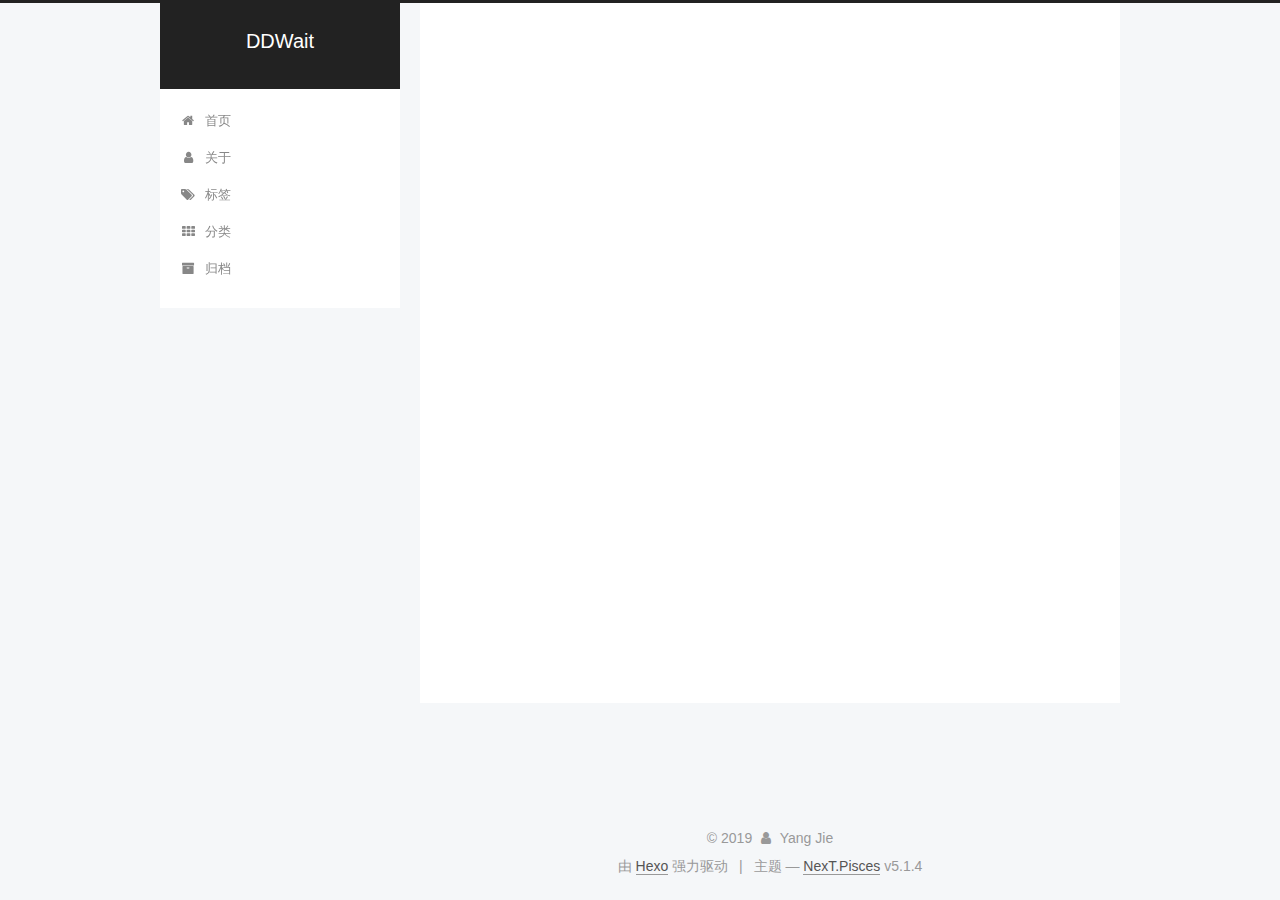
<file: index.html>
<!DOCTYPE html>



  


<html class="theme-next pisces use-motion" lang="zh-Hans">
<head><meta name="generator" content="Hexo 3.9.0">
  <meta charset="UTF-8">
<meta http-equiv="X-UA-Compatible" content="IE=edge">
<meta name="viewport" content="width=device-width, initial-scale=1, maximum-scale=1">
<meta name="theme-color" content="#222">









<meta http-equiv="Cache-Control" content="no-transform">
<meta http-equiv="Cache-Control" content="no-siteapp">
















  
  
  <link href="/lib/fancybox/source/jquery.fancybox.css?v=2.1.5" rel="stylesheet" type="text/css">







<link href="/lib/font-awesome/css/font-awesome.min.css?v=4.6.2" rel="stylesheet" type="text/css">

<link href="/css/main.css?v=5.1.4" rel="stylesheet" type="text/css">


  <link rel="apple-touch-icon" sizes="180x180" href="/images/apple-touch-icon-next.png?v=5.1.4">


  <link rel="icon" type="image/png" sizes="32x32" href="/images/favicon-32x32-next.png?v=5.1.4">


  <link rel="icon" type="image/png" sizes="16x16" href="/images/favicon-16x16-next.png?v=5.1.4">


  <link rel="mask-icon" href="/images/logo.svg?v=5.1.4" color="#222">





  <meta name="keywords" content="Hexo, NexT">










<meta property="og:type" content="website">
<meta property="og:title" content="DDWait">
<meta property="og:url" content="http://yoursite.com/index.html">
<meta property="og:site_name" content="DDWait">
<meta property="og:locale" content="zh-Hans">
<meta name="twitter:card" content="summary">
<meta name="twitter:title" content="DDWait">



<script type="text/javascript" id="hexo.configurations">
  var NexT = window.NexT || {};
  var CONFIG = {
    root: '/',
    scheme: 'Pisces',
    version: '5.1.4',
    sidebar: {"position":"left","display":"post","offset":12,"b2t":false,"scrollpercent":false,"onmobile":false},
    fancybox: true,
    tabs: true,
    motion: {"enable":true,"async":false,"transition":{"post_block":"fadeIn","post_header":"slideDownIn","post_body":"slideDownIn","coll_header":"slideLeftIn","sidebar":"slideUpIn"}},
    duoshuo: {
      userId: '0',
      author: '博主'
    },
    algolia: {
      applicationID: '',
      apiKey: '',
      indexName: '',
      hits: {"per_page":10},
      labels: {"input_placeholder":"Search for Posts","hits_empty":"We didn't find any results for the search: ${query}","hits_stats":"${hits} results found in ${time} ms"}
    }
  };
</script>



  <link rel="canonical" href="http://yoursite.com/">





  <title>DDWait</title>
  








</head>

<body itemscope itemtype="http://schema.org/WebPage" lang="zh-Hans">

  
  
    
  

  <div class="container sidebar-position-left 
  page-home">
    <div class="headband"></div>

    <header id="header" class="header" itemscope itemtype="http://schema.org/WPHeader">
      <div class="header-inner"><div class="site-brand-wrapper">
  <div class="site-meta ">
    

    <div class="custom-logo-site-title">
      <a href="/" class="brand" rel="start">
        <span class="logo-line-before"><i></i></span>
        <span class="site-title">DDWait</span>
        <span class="logo-line-after"><i></i></span>
      </a>
    </div>
      
        <p class="site-subtitle"></p>
      
  </div>

  <div class="site-nav-toggle">
    <button>
      <span class="btn-bar"></span>
      <span class="btn-bar"></span>
      <span class="btn-bar"></span>
    </button>
  </div>
</div>

<nav class="site-nav">
  

  
    <ul id="menu" class="menu">
      
        
        <li class="menu-item menu-item-home">
          <a href="/" rel="section">
            
              <i class="menu-item-icon fa fa-fw fa-home"></i> <br>
            
            首页
          </a>
        </li>
      
        
        <li class="menu-item menu-item-about">
          <a href="/about/" rel="section">
            
              <i class="menu-item-icon fa fa-fw fa-user"></i> <br>
            
            关于
          </a>
        </li>
      
        
        <li class="menu-item menu-item-tags">
          <a href="/tags/" rel="section">
            
              <i class="menu-item-icon fa fa-fw fa-tags"></i> <br>
            
            标签
          </a>
        </li>
      
        
        <li class="menu-item menu-item-categories">
          <a href="/categories/" rel="section">
            
              <i class="menu-item-icon fa fa-fw fa-th"></i> <br>
            
            分类
          </a>
        </li>
      
        
        <li class="menu-item menu-item-archives">
          <a href="/archives/" rel="section">
            
              <i class="menu-item-icon fa fa-fw fa-archive"></i> <br>
            
            归档
          </a>
        </li>
      

      
    </ul>
  

  
</nav>



 </div>
    </header>

    <main id="main" class="main">
      <div class="main-inner">
        <div class="content-wrap">
          <div id="content" class="content">
            
  <section id="posts" class="posts-expand">
    
      

  

  
  
  

  <article class="post post-type-normal" itemscope itemtype="http://schema.org/Article">
  
  
  
  <div class="post-block">
    <link itemprop="mainEntityOfPage" href="http://yoursite.com/2019/07/24/text/">

    <span hidden itemprop="author" itemscope itemtype="http://schema.org/Person">
      <meta itemprop="name" content="Yang Jie">
      <meta itemprop="description" content>
      <meta itemprop="image" content="/images/timg.jpg">
    </span>

    <span hidden itemprop="publisher" itemscope itemtype="http://schema.org/Organization">
      <meta itemprop="name" content="DDWait">
    </span>

    
      <header class="post-header">

        
        
          <h1 class="post-title" itemprop="name headline">
                
                <a class="post-title-link" href="/2019/07/24/text/" itemprop="url">text</a></h1>
        

        <div class="post-meta">
          <span class="post-time">
            
              <span class="post-meta-item-icon">
                <i class="fa fa-calendar-o"></i>
              </span>
              
                <span class="post-meta-item-text">发表于</span>
              
              <time title="创建于" itemprop="dateCreated datePublished" datetime="2019-07-24T12:50:38+08:00">
                2019-07-24
              </time>
            

            

            
          </span>

          

          
            
          

          
          

          

          

          

        </div>
      </header>
    

    
    
    
    <div class="post-body" itemprop="articleBody">

      
      

      
        
          
          
          
          <!--noindex-->
          <div class="post-button text-center">
            <a class="btn" href="/2019/07/24/text/#more" rel="contents">
              阅读全文 &raquo;
            </a>
          </div>
          <!--/noindex-->
        
      
    </div>
    
    
    

    

    

    

    <footer class="post-footer">
      

      

      

      
      
        <div class="post-eof"></div>
      
    </footer>
  </div>
  
  
  
  </article>


    
      

  

  
  
  

  <article class="post post-type-normal" itemscope itemtype="http://schema.org/Article">
  
  
  
  <div class="post-block">
    <link itemprop="mainEntityOfPage" href="http://yoursite.com/2019/07/24/hello-world/">

    <span hidden itemprop="author" itemscope itemtype="http://schema.org/Person">
      <meta itemprop="name" content="Yang Jie">
      <meta itemprop="description" content>
      <meta itemprop="image" content="/images/timg.jpg">
    </span>

    <span hidden itemprop="publisher" itemscope itemtype="http://schema.org/Organization">
      <meta itemprop="name" content="DDWait">
    </span>

    
      <header class="post-header">

        
        
          <h1 class="post-title" itemprop="name headline">
                
                <a class="post-title-link" href="/2019/07/24/hello-world/" itemprop="url">Hello World</a></h1>
        

        <div class="post-meta">
          <span class="post-time">
            
              <span class="post-meta-item-icon">
                <i class="fa fa-calendar-o"></i>
              </span>
              
                <span class="post-meta-item-text">发表于</span>
              
              <time title="创建于" itemprop="dateCreated datePublished" datetime="2019-07-24T11:26:07+08:00">
                2019-07-24
              </time>
            

            

            
          </span>

          

          
            
          

          
          

          

          

          

        </div>
      </header>
    

    
    
    
    <div class="post-body" itemprop="articleBody">

      
      

      
        
          
          Welcome to Hexo! This is your very first post. Check documentation for more info. If you get any problems when using Hexo, you can find the answer in 
          ...
          <!--noindex-->
          <div class="post-button text-center">
            <a class="btn" href="/2019/07/24/hello-world/#more" rel="contents">
              阅读全文 &raquo;
            </a>
          </div>
          <!--/noindex-->
        
      
    </div>
    
    
    

    

    

    

    <footer class="post-footer">
      

      

      

      
      
        <div class="post-eof"></div>
      
    </footer>
  </div>
  
  
  
  </article>


    
  </section>

  


          </div>
          


          

        </div>
        
          
  
  <div class="sidebar-toggle">
    <div class="sidebar-toggle-line-wrap">
      <span class="sidebar-toggle-line sidebar-toggle-line-first"></span>
      <span class="sidebar-toggle-line sidebar-toggle-line-middle"></span>
      <span class="sidebar-toggle-line sidebar-toggle-line-last"></span>
    </div>
  </div>

  <aside id="sidebar" class="sidebar">
    
    <div class="sidebar-inner">

      

      

      <section class="site-overview-wrap sidebar-panel sidebar-panel-active">
        <div class="site-overview">
          <div class="site-author motion-element" itemprop="author" itemscope itemtype="http://schema.org/Person">
            
              <img class="site-author-image" itemprop="image" src="/images/timg.jpg" alt="Yang Jie">
            
              <p class="site-author-name" itemprop="name">Yang Jie</p>
              <p class="site-description motion-element" itemprop="description"></p>
          </div>

          <nav class="site-state motion-element">

            
              <div class="site-state-item site-state-posts">
              
                <a href="/archives/">
              
                  <span class="site-state-item-count">2</span>
                  <span class="site-state-item-name">日志</span>
                </a>
              </div>
            

            

            

          </nav>

          

          

          
          

          
          

          

        </div>
      </section>

      

      

    </div>
  </aside>


        
      </div>
    </main>

    <footer id="footer" class="footer">
      <div class="footer-inner">
        <div class="copyright">&copy; <span itemprop="copyrightYear">2019</span>
  <span class="with-love">
    <i class="fa fa-user"></i>
  </span>
  <span class="author" itemprop="copyrightHolder">Yang Jie</span>

  
</div>


  <div class="powered-by">由 <a class="theme-link" target="_blank" href="https://hexo.io">Hexo</a> 强力驱动</div>



  <span class="post-meta-divider">|</span>



  <div class="theme-info">主题 &mdash; <a class="theme-link" target="_blank" href="https://github.com/iissnan/hexo-theme-next">NexT.Pisces</a> v5.1.4</div>




        







        
      </div>
    </footer>

    
      <div class="back-to-top">
        <i class="fa fa-arrow-up"></i>
        
      </div>
    

    

  </div>

  

<script type="text/javascript">
  if (Object.prototype.toString.call(window.Promise) !== '[object Function]') {
    window.Promise = null;
  }
</script>









  












  
  
    <script type="text/javascript" src="/lib/jquery/index.js?v=2.1.3"></script>
  

  
  
    <script type="text/javascript" src="/lib/fastclick/lib/fastclick.min.js?v=1.0.6"></script>
  

  
  
    <script type="text/javascript" src="/lib/jquery_lazyload/jquery.lazyload.js?v=1.9.7"></script>
  

  
  
    <script type="text/javascript" src="/lib/velocity/velocity.min.js?v=1.2.1"></script>
  

  
  
    <script type="text/javascript" src="/lib/velocity/velocity.ui.min.js?v=1.2.1"></script>
  

  
  
    <script type="text/javascript" src="/lib/fancybox/source/jquery.fancybox.pack.js?v=2.1.5"></script>
  


  


  <script type="text/javascript" src="/js/src/utils.js?v=5.1.4"></script>

  <script type="text/javascript" src="/js/src/motion.js?v=5.1.4"></script>



  
  


  <script type="text/javascript" src="/js/src/affix.js?v=5.1.4"></script>

  <script type="text/javascript" src="/js/src/schemes/pisces.js?v=5.1.4"></script>



  

  


  <script type="text/javascript" src="/js/src/bootstrap.js?v=5.1.4"></script>



  


  




	





  





  












  





  

  

  

  
  

  

  

  

</body>
</html>
</file>
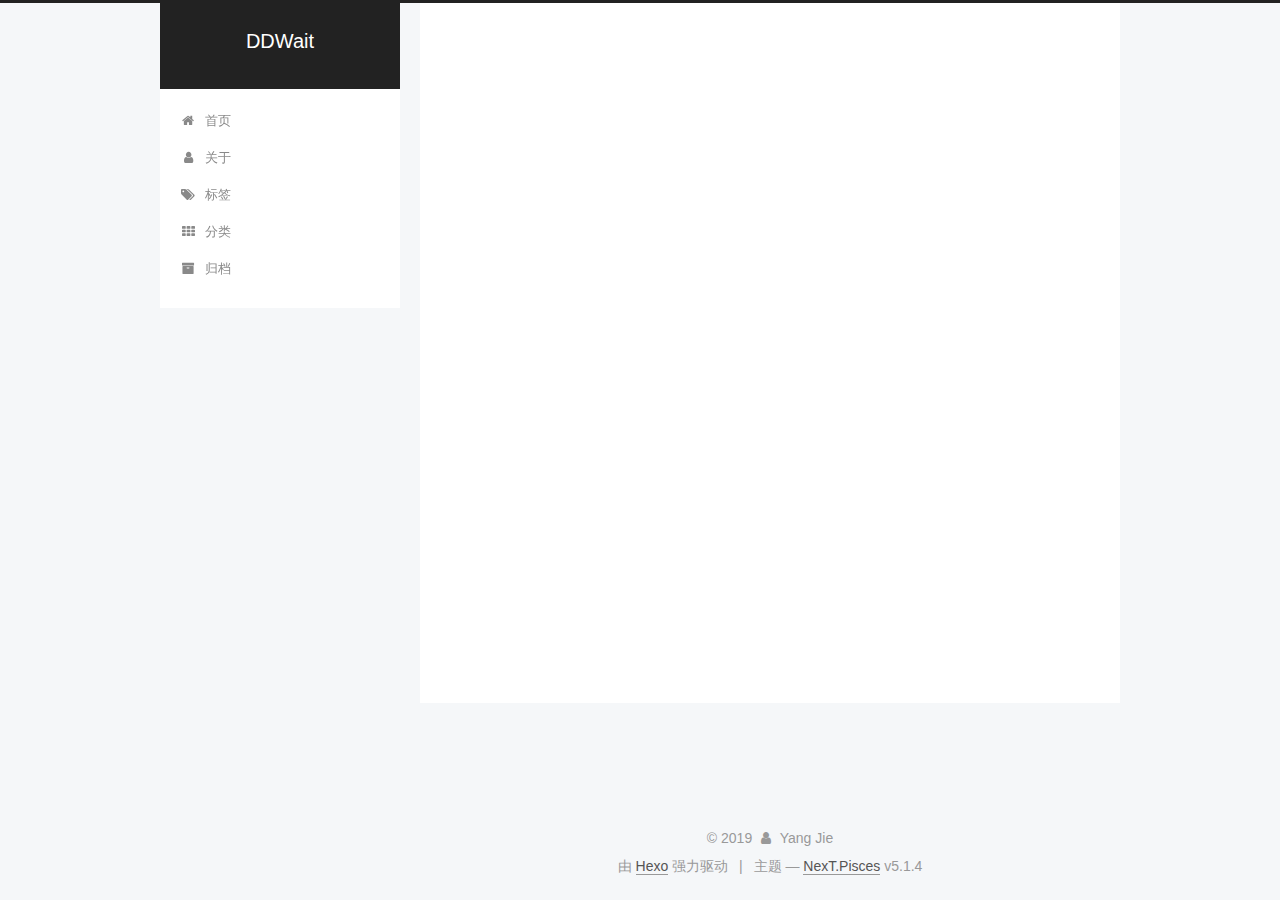
<file: about/index.html>
<!DOCTYPE html>



  


<html class="theme-next pisces use-motion" lang="zh-Hans">
<head><meta name="generator" content="Hexo 3.9.0">
  <meta charset="UTF-8">
<meta http-equiv="X-UA-Compatible" content="IE=edge">
<meta name="viewport" content="width=device-width, initial-scale=1, maximum-scale=1">
<meta name="theme-color" content="#222">









<meta http-equiv="Cache-Control" content="no-transform">
<meta http-equiv="Cache-Control" content="no-siteapp">
















  
  
  <link href="/lib/fancybox/source/jquery.fancybox.css?v=2.1.5" rel="stylesheet" type="text/css">







<link href="/lib/font-awesome/css/font-awesome.min.css?v=4.6.2" rel="stylesheet" type="text/css">

<link href="/css/main.css?v=5.1.4" rel="stylesheet" type="text/css">


  <link rel="apple-touch-icon" sizes="180x180" href="/images/apple-touch-icon-next.png?v=5.1.4">


  <link rel="icon" type="image/png" sizes="32x32" href="/images/favicon-32x32-next.png?v=5.1.4">


  <link rel="icon" type="image/png" sizes="16x16" href="/images/favicon-16x16-next.png?v=5.1.4">


  <link rel="mask-icon" href="/images/logo.svg?v=5.1.4" color="#222">





  <meta name="keywords" content="Hexo, NexT">










<meta property="og:type" content="website">
<meta property="og:title" content="about">
<meta property="og:url" content="http://yoursite.com/about/index.html">
<meta property="og:site_name" content="DDWait">
<meta property="og:locale" content="zh-Hans">
<meta property="og:updated_time" content="2019-07-24T03:39:24.648Z">
<meta name="twitter:card" content="summary">
<meta name="twitter:title" content="about">



<script type="text/javascript" id="hexo.configurations">
  var NexT = window.NexT || {};
  var CONFIG = {
    root: '/',
    scheme: 'Pisces',
    version: '5.1.4',
    sidebar: {"position":"left","display":"post","offset":12,"b2t":false,"scrollpercent":false,"onmobile":false},
    fancybox: true,
    tabs: true,
    motion: {"enable":true,"async":false,"transition":{"post_block":"fadeIn","post_header":"slideDownIn","post_body":"slideDownIn","coll_header":"slideLeftIn","sidebar":"slideUpIn"}},
    duoshuo: {
      userId: '0',
      author: '博主'
    },
    algolia: {
      applicationID: '',
      apiKey: '',
      indexName: '',
      hits: {"per_page":10},
      labels: {"input_placeholder":"Search for Posts","hits_empty":"We didn't find any results for the search: ${query}","hits_stats":"${hits} results found in ${time} ms"}
    }
  };
</script>



  <link rel="canonical" href="http://yoursite.com/about/">





  <title>about | DDWait</title>
  








</head>

<body itemscope itemtype="http://schema.org/WebPage" lang="zh-Hans">

  
  
    
  

  <div class="container sidebar-position-left page-post-detail">
    <div class="headband"></div>

    <header id="header" class="header" itemscope itemtype="http://schema.org/WPHeader">
      <div class="header-inner"><div class="site-brand-wrapper">
  <div class="site-meta ">
    

    <div class="custom-logo-site-title">
      <a href="/" class="brand" rel="start">
        <span class="logo-line-before"><i></i></span>
        <span class="site-title">DDWait</span>
        <span class="logo-line-after"><i></i></span>
      </a>
    </div>
      
        <p class="site-subtitle"></p>
      
  </div>

  <div class="site-nav-toggle">
    <button>
      <span class="btn-bar"></span>
      <span class="btn-bar"></span>
      <span class="btn-bar"></span>
    </button>
  </div>
</div>

<nav class="site-nav">
  

  
    <ul id="menu" class="menu">
      
        
        <li class="menu-item menu-item-home">
          <a href="/" rel="section">
            
              <i class="menu-item-icon fa fa-fw fa-home"></i> <br>
            
            首页
          </a>
        </li>
      
        
        <li class="menu-item menu-item-about">
          <a href="/about/" rel="section">
            
              <i class="menu-item-icon fa fa-fw fa-user"></i> <br>
            
            关于
          </a>
        </li>
      
        
        <li class="menu-item menu-item-tags">
          <a href="/tags/" rel="section">
            
              <i class="menu-item-icon fa fa-fw fa-tags"></i> <br>
            
            标签
          </a>
        </li>
      
        
        <li class="menu-item menu-item-categories">
          <a href="/categories/" rel="section">
            
              <i class="menu-item-icon fa fa-fw fa-th"></i> <br>
            
            分类
          </a>
        </li>
      
        
        <li class="menu-item menu-item-archives">
          <a href="/archives/" rel="section">
            
              <i class="menu-item-icon fa fa-fw fa-archive"></i> <br>
            
            归档
          </a>
        </li>
      

      
    </ul>
  

  
</nav>



 </div>
    </header>

    <main id="main" class="main">
      <div class="main-inner">
        <div class="content-wrap">
          <div id="content" class="content">
            

  <div id="posts" class="posts-expand">
    
    
    
    <div class="post-block page">
      <header class="post-header">

	<h1 class="post-title" itemprop="name headline">about</h1>



</header>

      
      
      
      <div class="post-body">
        
        
          
        
      </div>
      
      
      
    </div>
    
    
    
  </div>


          </div>
          


          

  



        </div>
        
          
  
  <div class="sidebar-toggle">
    <div class="sidebar-toggle-line-wrap">
      <span class="sidebar-toggle-line sidebar-toggle-line-first"></span>
      <span class="sidebar-toggle-line sidebar-toggle-line-middle"></span>
      <span class="sidebar-toggle-line sidebar-toggle-line-last"></span>
    </div>
  </div>

  <aside id="sidebar" class="sidebar">
    
    <div class="sidebar-inner">

      

      

      <section class="site-overview-wrap sidebar-panel sidebar-panel-active">
        <div class="site-overview">
          <div class="site-author motion-element" itemprop="author" itemscope itemtype="http://schema.org/Person">
            
              <img class="site-author-image" itemprop="image" src="/images/timg.jpg" alt="Yang Jie">
            
              <p class="site-author-name" itemprop="name">Yang Jie</p>
              <p class="site-description motion-element" itemprop="description"></p>
          </div>

          <nav class="site-state motion-element">

            
              <div class="site-state-item site-state-posts">
              
                <a href="/archives/">
              
                  <span class="site-state-item-count">2</span>
                  <span class="site-state-item-name">日志</span>
                </a>
              </div>
            

            

            

          </nav>

          

          

          
          

          
          

          

        </div>
      </section>

      

      

    </div>
  </aside>


        
      </div>
    </main>

    <footer id="footer" class="footer">
      <div class="footer-inner">
        <div class="copyright">&copy; <span itemprop="copyrightYear">2019</span>
  <span class="with-love">
    <i class="fa fa-user"></i>
  </span>
  <span class="author" itemprop="copyrightHolder">Yang Jie</span>

  
</div>


  <div class="powered-by">由 <a class="theme-link" target="_blank" href="https://hexo.io">Hexo</a> 强力驱动</div>



  <span class="post-meta-divider">|</span>



  <div class="theme-info">主题 &mdash; <a class="theme-link" target="_blank" href="https://github.com/iissnan/hexo-theme-next">NexT.Pisces</a> v5.1.4</div>




        







        
      </div>
    </footer>

    
      <div class="back-to-top">
        <i class="fa fa-arrow-up"></i>
        
      </div>
    

    

  </div>

  

<script type="text/javascript">
  if (Object.prototype.toString.call(window.Promise) !== '[object Function]') {
    window.Promise = null;
  }
</script>









  












  
  
    <script type="text/javascript" src="/lib/jquery/index.js?v=2.1.3"></script>
  

  
  
    <script type="text/javascript" src="/lib/fastclick/lib/fastclick.min.js?v=1.0.6"></script>
  

  
  
    <script type="text/javascript" src="/lib/jquery_lazyload/jquery.lazyload.js?v=1.9.7"></script>
  

  
  
    <script type="text/javascript" src="/lib/velocity/velocity.min.js?v=1.2.1"></script>
  

  
  
    <script type="text/javascript" src="/lib/velocity/velocity.ui.min.js?v=1.2.1"></script>
  

  
  
    <script type="text/javascript" src="/lib/fancybox/source/jquery.fancybox.pack.js?v=2.1.5"></script>
  


  


  <script type="text/javascript" src="/js/src/utils.js?v=5.1.4"></script>

  <script type="text/javascript" src="/js/src/motion.js?v=5.1.4"></script>



  
  


  <script type="text/javascript" src="/js/src/affix.js?v=5.1.4"></script>

  <script type="text/javascript" src="/js/src/schemes/pisces.js?v=5.1.4"></script>



  
  <script type="text/javascript" src="/js/src/scrollspy.js?v=5.1.4"></script>
<script type="text/javascript" src="/js/src/post-details.js?v=5.1.4"></script>



  


  <script type="text/javascript" src="/js/src/bootstrap.js?v=5.1.4"></script>



  


  




	





  





  












  





  

  

  

  
  

  

  

  

</body>
</html>
</file>
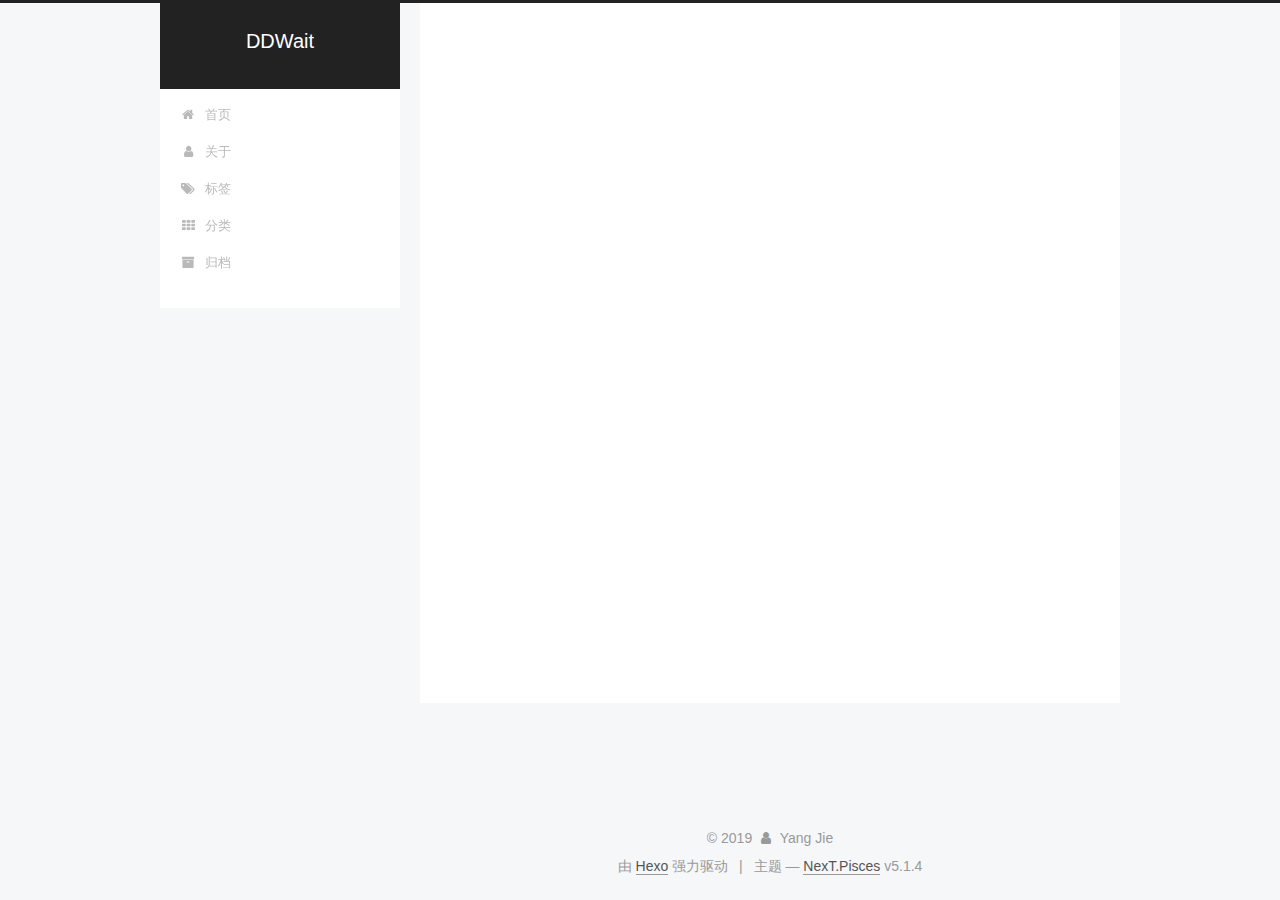
<file: archives/index.html>
<!DOCTYPE html>



  


<html class="theme-next pisces use-motion" lang="zh-Hans">
<head><meta name="generator" content="Hexo 3.9.0">
  <meta charset="UTF-8">
<meta http-equiv="X-UA-Compatible" content="IE=edge">
<meta name="viewport" content="width=device-width, initial-scale=1, maximum-scale=1">
<meta name="theme-color" content="#222">









<meta http-equiv="Cache-Control" content="no-transform">
<meta http-equiv="Cache-Control" content="no-siteapp">
















  
  
  <link href="/lib/fancybox/source/jquery.fancybox.css?v=2.1.5" rel="stylesheet" type="text/css">







<link href="/lib/font-awesome/css/font-awesome.min.css?v=4.6.2" rel="stylesheet" type="text/css">

<link href="/css/main.css?v=5.1.4" rel="stylesheet" type="text/css">


  <link rel="apple-touch-icon" sizes="180x180" href="/images/apple-touch-icon-next.png?v=5.1.4">


  <link rel="icon" type="image/png" sizes="32x32" href="/images/favicon-32x32-next.png?v=5.1.4">


  <link rel="icon" type="image/png" sizes="16x16" href="/images/favicon-16x16-next.png?v=5.1.4">


  <link rel="mask-icon" href="/images/logo.svg?v=5.1.4" color="#222">





  <meta name="keywords" content="Hexo, NexT">










<meta property="og:type" content="website">
<meta property="og:title" content="DDWait">
<meta property="og:url" content="http://yoursite.com/archives/index.html">
<meta property="og:site_name" content="DDWait">
<meta property="og:locale" content="zh-Hans">
<meta name="twitter:card" content="summary">
<meta name="twitter:title" content="DDWait">



<script type="text/javascript" id="hexo.configurations">
  var NexT = window.NexT || {};
  var CONFIG = {
    root: '/',
    scheme: 'Pisces',
    version: '5.1.4',
    sidebar: {"position":"left","display":"post","offset":12,"b2t":false,"scrollpercent":false,"onmobile":false},
    fancybox: true,
    tabs: true,
    motion: {"enable":true,"async":false,"transition":{"post_block":"fadeIn","post_header":"slideDownIn","post_body":"slideDownIn","coll_header":"slideLeftIn","sidebar":"slideUpIn"}},
    duoshuo: {
      userId: '0',
      author: '博主'
    },
    algolia: {
      applicationID: '',
      apiKey: '',
      indexName: '',
      hits: {"per_page":10},
      labels: {"input_placeholder":"Search for Posts","hits_empty":"We didn't find any results for the search: ${query}","hits_stats":"${hits} results found in ${time} ms"}
    }
  };
</script>



  <link rel="canonical" href="http://yoursite.com/archives/">





  <title>归档 | DDWait</title>
  








</head>

<body itemscope itemtype="http://schema.org/WebPage" lang="zh-Hans">

  
  
    
  

  <div class="container sidebar-position-left page-archive">
    <div class="headband"></div>

    <header id="header" class="header" itemscope itemtype="http://schema.org/WPHeader">
      <div class="header-inner"><div class="site-brand-wrapper">
  <div class="site-meta ">
    

    <div class="custom-logo-site-title">
      <a href="/" class="brand" rel="start">
        <span class="logo-line-before"><i></i></span>
        <span class="site-title">DDWait</span>
        <span class="logo-line-after"><i></i></span>
      </a>
    </div>
      
        <p class="site-subtitle"></p>
      
  </div>

  <div class="site-nav-toggle">
    <button>
      <span class="btn-bar"></span>
      <span class="btn-bar"></span>
      <span class="btn-bar"></span>
    </button>
  </div>
</div>

<nav class="site-nav">
  

  
    <ul id="menu" class="menu">
      
        
        <li class="menu-item menu-item-home">
          <a href="/" rel="section">
            
              <i class="menu-item-icon fa fa-fw fa-home"></i> <br>
            
            首页
          </a>
        </li>
      
        
        <li class="menu-item menu-item-about">
          <a href="/about/" rel="section">
            
              <i class="menu-item-icon fa fa-fw fa-user"></i> <br>
            
            关于
          </a>
        </li>
      
        
        <li class="menu-item menu-item-tags">
          <a href="/tags/" rel="section">
            
              <i class="menu-item-icon fa fa-fw fa-tags"></i> <br>
            
            标签
          </a>
        </li>
      
        
        <li class="menu-item menu-item-categories">
          <a href="/categories/" rel="section">
            
              <i class="menu-item-icon fa fa-fw fa-th"></i> <br>
            
            分类
          </a>
        </li>
      
        
        <li class="menu-item menu-item-archives">
          <a href="/archives/" rel="section">
            
              <i class="menu-item-icon fa fa-fw fa-archive"></i> <br>
            
            归档
          </a>
        </li>
      

      
    </ul>
  

  
</nav>



 </div>
    </header>

    <main id="main" class="main">
      <div class="main-inner">
        <div class="content-wrap">
          <div id="content" class="content">
            

  
  
  
  <div class="post-block archive">
    <div id="posts" class="posts-collapse">
      <span class="archive-move-on"></span>

      <span class="archive-page-counter">
        
        
        
          
        
        嗯..! 目前共计 2 篇日志。 继续努力。
      </span>

      

        
        
        

        
          
          <div class="collection-title">
            <h1 class="archive-year" id="archive-year-2019">2019</h1>
          </div>
        
        

        

  <article class="post post-type-normal" itemscope itemtype="http://schema.org/Article">
    <header class="post-header">

      <h2 class="post-title">
        
            <a class="post-title-link" href="/2019/07/24/text/" itemprop="url">
              
                <span itemprop="name">text</span>
              
            </a>
        
      </h2>

      <div class="post-meta">
        <time class="post-time" itemprop="dateCreated" datetime="2019-07-24T12:50:38+08:00" content="2019-07-24">
          07-24
        </time>
      </div>

    </header>
  </article>



      

        
        
        

        
        

        

  <article class="post post-type-normal" itemscope itemtype="http://schema.org/Article">
    <header class="post-header">

      <h2 class="post-title">
        
            <a class="post-title-link" href="/2019/07/24/hello-world/" itemprop="url">
              
                <span itemprop="name">Hello World</span>
              
            </a>
        
      </h2>

      <div class="post-meta">
        <time class="post-time" itemprop="dateCreated" datetime="2019-07-24T11:26:07+08:00" content="2019-07-24">
          07-24
        </time>
      </div>

    </header>
  </article>



      

    </div>
  </div>
  
  
  

  



          </div>
          


          

        </div>
        
          
  
  <div class="sidebar-toggle">
    <div class="sidebar-toggle-line-wrap">
      <span class="sidebar-toggle-line sidebar-toggle-line-first"></span>
      <span class="sidebar-toggle-line sidebar-toggle-line-middle"></span>
      <span class="sidebar-toggle-line sidebar-toggle-line-last"></span>
    </div>
  </div>

  <aside id="sidebar" class="sidebar">
    
    <div class="sidebar-inner">

      

      

      <section class="site-overview-wrap sidebar-panel sidebar-panel-active">
        <div class="site-overview">
          <div class="site-author motion-element" itemprop="author" itemscope itemtype="http://schema.org/Person">
            
              <img class="site-author-image" itemprop="image" src="/images/timg.jpg" alt="Yang Jie">
            
              <p class="site-author-name" itemprop="name">Yang Jie</p>
              <p class="site-description motion-element" itemprop="description"></p>
          </div>

          <nav class="site-state motion-element">

            
              <div class="site-state-item site-state-posts">
              
                <a href="/archives/">
              
                  <span class="site-state-item-count">2</span>
                  <span class="site-state-item-name">日志</span>
                </a>
              </div>
            

            

            

          </nav>

          

          

          
          

          
          

          

        </div>
      </section>

      

      

    </div>
  </aside>


        
      </div>
    </main>

    <footer id="footer" class="footer">
      <div class="footer-inner">
        <div class="copyright">&copy; <span itemprop="copyrightYear">2019</span>
  <span class="with-love">
    <i class="fa fa-user"></i>
  </span>
  <span class="author" itemprop="copyrightHolder">Yang Jie</span>

  
</div>


  <div class="powered-by">由 <a class="theme-link" target="_blank" href="https://hexo.io">Hexo</a> 强力驱动</div>



  <span class="post-meta-divider">|</span>



  <div class="theme-info">主题 &mdash; <a class="theme-link" target="_blank" href="https://github.com/iissnan/hexo-theme-next">NexT.Pisces</a> v5.1.4</div>




        







        
      </div>
    </footer>

    
      <div class="back-to-top">
        <i class="fa fa-arrow-up"></i>
        
      </div>
    

    

  </div>

  

<script type="text/javascript">
  if (Object.prototype.toString.call(window.Promise) !== '[object Function]') {
    window.Promise = null;
  }
</script>









  












  
  
    <script type="text/javascript" src="/lib/jquery/index.js?v=2.1.3"></script>
  

  
  
    <script type="text/javascript" src="/lib/fastclick/lib/fastclick.min.js?v=1.0.6"></script>
  

  
  
    <script type="text/javascript" src="/lib/jquery_lazyload/jquery.lazyload.js?v=1.9.7"></script>
  

  
  
    <script type="text/javascript" src="/lib/velocity/velocity.min.js?v=1.2.1"></script>
  

  
  
    <script type="text/javascript" src="/lib/velocity/velocity.ui.min.js?v=1.2.1"></script>
  

  
  
    <script type="text/javascript" src="/lib/fancybox/source/jquery.fancybox.pack.js?v=2.1.5"></script>
  


  


  <script type="text/javascript" src="/js/src/utils.js?v=5.1.4"></script>

  <script type="text/javascript" src="/js/src/motion.js?v=5.1.4"></script>



  
  


  <script type="text/javascript" src="/js/src/affix.js?v=5.1.4"></script>

  <script type="text/javascript" src="/js/src/schemes/pisces.js?v=5.1.4"></script>



  

  


  <script type="text/javascript" src="/js/src/bootstrap.js?v=5.1.4"></script>



  


  




	





  





  












  





  

  

  

  
  

  

  

  

</body>
</html>
</file>
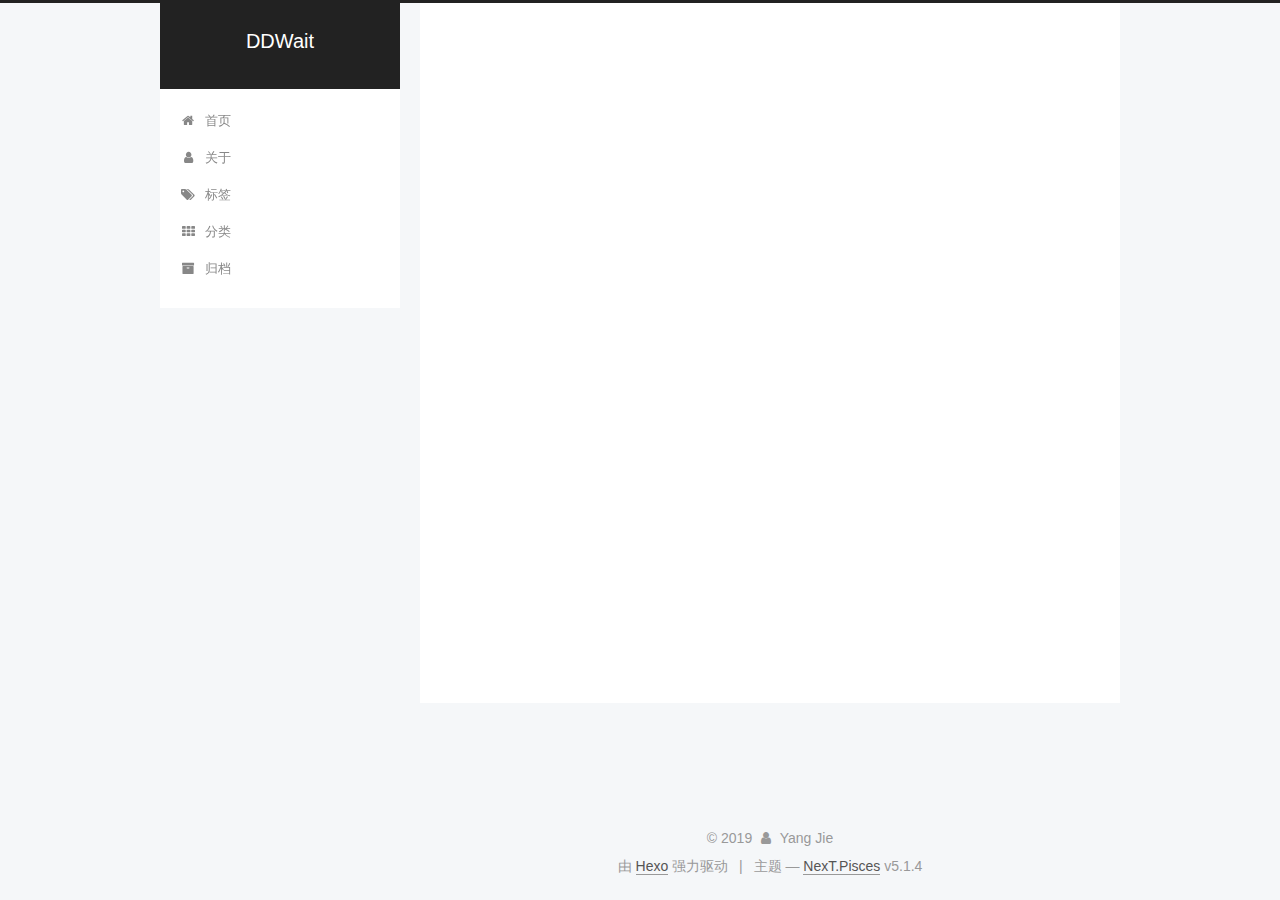
<file: categories/index.html>
<!DOCTYPE html>



  


<html class="theme-next pisces use-motion" lang="zh-Hans">
<head><meta name="generator" content="Hexo 3.9.0">
  <meta charset="UTF-8">
<meta http-equiv="X-UA-Compatible" content="IE=edge">
<meta name="viewport" content="width=device-width, initial-scale=1, maximum-scale=1">
<meta name="theme-color" content="#222">









<meta http-equiv="Cache-Control" content="no-transform">
<meta http-equiv="Cache-Control" content="no-siteapp">
















  
  
  <link href="/lib/fancybox/source/jquery.fancybox.css?v=2.1.5" rel="stylesheet" type="text/css">







<link href="/lib/font-awesome/css/font-awesome.min.css?v=4.6.2" rel="stylesheet" type="text/css">

<link href="/css/main.css?v=5.1.4" rel="stylesheet" type="text/css">


  <link rel="apple-touch-icon" sizes="180x180" href="/images/apple-touch-icon-next.png?v=5.1.4">


  <link rel="icon" type="image/png" sizes="32x32" href="/images/favicon-32x32-next.png?v=5.1.4">


  <link rel="icon" type="image/png" sizes="16x16" href="/images/favicon-16x16-next.png?v=5.1.4">


  <link rel="mask-icon" href="/images/logo.svg?v=5.1.4" color="#222">





  <meta name="keywords" content="Hexo, NexT">










<meta property="og:type" content="website">
<meta property="og:title" content="categories">
<meta property="og:url" content="http://yoursite.com/categories/index.html">
<meta property="og:site_name" content="DDWait">
<meta property="og:locale" content="zh-Hans">
<meta property="og:updated_time" content="2019-07-24T03:41:17.090Z">
<meta name="twitter:card" content="summary">
<meta name="twitter:title" content="categories">



<script type="text/javascript" id="hexo.configurations">
  var NexT = window.NexT || {};
  var CONFIG = {
    root: '/',
    scheme: 'Pisces',
    version: '5.1.4',
    sidebar: {"position":"left","display":"post","offset":12,"b2t":false,"scrollpercent":false,"onmobile":false},
    fancybox: true,
    tabs: true,
    motion: {"enable":true,"async":false,"transition":{"post_block":"fadeIn","post_header":"slideDownIn","post_body":"slideDownIn","coll_header":"slideLeftIn","sidebar":"slideUpIn"}},
    duoshuo: {
      userId: '0',
      author: '博主'
    },
    algolia: {
      applicationID: '',
      apiKey: '',
      indexName: '',
      hits: {"per_page":10},
      labels: {"input_placeholder":"Search for Posts","hits_empty":"We didn't find any results for the search: ${query}","hits_stats":"${hits} results found in ${time} ms"}
    }
  };
</script>



  <link rel="canonical" href="http://yoursite.com/categories/">





  <title>categories | DDWait</title>
  








</head>

<body itemscope itemtype="http://schema.org/WebPage" lang="zh-Hans">

  
  
    
  

  <div class="container sidebar-position-left page-post-detail">
    <div class="headband"></div>

    <header id="header" class="header" itemscope itemtype="http://schema.org/WPHeader">
      <div class="header-inner"><div class="site-brand-wrapper">
  <div class="site-meta ">
    

    <div class="custom-logo-site-title">
      <a href="/" class="brand" rel="start">
        <span class="logo-line-before"><i></i></span>
        <span class="site-title">DDWait</span>
        <span class="logo-line-after"><i></i></span>
      </a>
    </div>
      
        <p class="site-subtitle"></p>
      
  </div>

  <div class="site-nav-toggle">
    <button>
      <span class="btn-bar"></span>
      <span class="btn-bar"></span>
      <span class="btn-bar"></span>
    </button>
  </div>
</div>

<nav class="site-nav">
  

  
    <ul id="menu" class="menu">
      
        
        <li class="menu-item menu-item-home">
          <a href="/" rel="section">
            
              <i class="menu-item-icon fa fa-fw fa-home"></i> <br>
            
            首页
          </a>
        </li>
      
        
        <li class="menu-item menu-item-about">
          <a href="/about/" rel="section">
            
              <i class="menu-item-icon fa fa-fw fa-user"></i> <br>
            
            关于
          </a>
        </li>
      
        
        <li class="menu-item menu-item-tags">
          <a href="/tags/" rel="section">
            
              <i class="menu-item-icon fa fa-fw fa-tags"></i> <br>
            
            标签
          </a>
        </li>
      
        
        <li class="menu-item menu-item-categories">
          <a href="/categories/" rel="section">
            
              <i class="menu-item-icon fa fa-fw fa-th"></i> <br>
            
            分类
          </a>
        </li>
      
        
        <li class="menu-item menu-item-archives">
          <a href="/archives/" rel="section">
            
              <i class="menu-item-icon fa fa-fw fa-archive"></i> <br>
            
            归档
          </a>
        </li>
      

      
    </ul>
  

  
</nav>



 </div>
    </header>

    <main id="main" class="main">
      <div class="main-inner">
        <div class="content-wrap">
          <div id="content" class="content">
            

  <div id="posts" class="posts-expand">
    
    
    
    <div class="post-block page">
      <header class="post-header">

	<h1 class="post-title" itemprop="name headline">categories</h1>



</header>

      
      
      
      <div class="post-body">
        
        
          <div class="category-all-page">
            <div class="category-all-title">
                暂无分类
            </div>
            <div class="category-all">
              
            </div>
          </div>
        
      </div>
      
      
      
    </div>
    
    
    
  </div>


          </div>
          


          

        </div>
        
          
  
  <div class="sidebar-toggle">
    <div class="sidebar-toggle-line-wrap">
      <span class="sidebar-toggle-line sidebar-toggle-line-first"></span>
      <span class="sidebar-toggle-line sidebar-toggle-line-middle"></span>
      <span class="sidebar-toggle-line sidebar-toggle-line-last"></span>
    </div>
  </div>

  <aside id="sidebar" class="sidebar">
    
    <div class="sidebar-inner">

      

      

      <section class="site-overview-wrap sidebar-panel sidebar-panel-active">
        <div class="site-overview">
          <div class="site-author motion-element" itemprop="author" itemscope itemtype="http://schema.org/Person">
            
              <img class="site-author-image" itemprop="image" src="/images/timg.jpg" alt="Yang Jie">
            
              <p class="site-author-name" itemprop="name">Yang Jie</p>
              <p class="site-description motion-element" itemprop="description"></p>
          </div>

          <nav class="site-state motion-element">

            
              <div class="site-state-item site-state-posts">
              
                <a href="/archives/">
              
                  <span class="site-state-item-count">2</span>
                  <span class="site-state-item-name">日志</span>
                </a>
              </div>
            

            

            

          </nav>

          

          

          
          

          
          

          

        </div>
      </section>

      

      

    </div>
  </aside>


        
      </div>
    </main>

    <footer id="footer" class="footer">
      <div class="footer-inner">
        <div class="copyright">&copy; <span itemprop="copyrightYear">2019</span>
  <span class="with-love">
    <i class="fa fa-user"></i>
  </span>
  <span class="author" itemprop="copyrightHolder">Yang Jie</span>

  
</div>


  <div class="powered-by">由 <a class="theme-link" target="_blank" href="https://hexo.io">Hexo</a> 强力驱动</div>



  <span class="post-meta-divider">|</span>



  <div class="theme-info">主题 &mdash; <a class="theme-link" target="_blank" href="https://github.com/iissnan/hexo-theme-next">NexT.Pisces</a> v5.1.4</div>




        







        
      </div>
    </footer>

    
      <div class="back-to-top">
        <i class="fa fa-arrow-up"></i>
        
      </div>
    

    

  </div>

  

<script type="text/javascript">
  if (Object.prototype.toString.call(window.Promise) !== '[object Function]') {
    window.Promise = null;
  }
</script>









  












  
  
    <script type="text/javascript" src="/lib/jquery/index.js?v=2.1.3"></script>
  

  
  
    <script type="text/javascript" src="/lib/fastclick/lib/fastclick.min.js?v=1.0.6"></script>
  

  
  
    <script type="text/javascript" src="/lib/jquery_lazyload/jquery.lazyload.js?v=1.9.7"></script>
  

  
  
    <script type="text/javascript" src="/lib/velocity/velocity.min.js?v=1.2.1"></script>
  

  
  
    <script type="text/javascript" src="/lib/velocity/velocity.ui.min.js?v=1.2.1"></script>
  

  
  
    <script type="text/javascript" src="/lib/fancybox/source/jquery.fancybox.pack.js?v=2.1.5"></script>
  


  


  <script type="text/javascript" src="/js/src/utils.js?v=5.1.4"></script>

  <script type="text/javascript" src="/js/src/motion.js?v=5.1.4"></script>



  
  


  <script type="text/javascript" src="/js/src/affix.js?v=5.1.4"></script>

  <script type="text/javascript" src="/js/src/schemes/pisces.js?v=5.1.4"></script>



  
  <script type="text/javascript" src="/js/src/scrollspy.js?v=5.1.4"></script>
<script type="text/javascript" src="/js/src/post-details.js?v=5.1.4"></script>



  


  <script type="text/javascript" src="/js/src/bootstrap.js?v=5.1.4"></script>



  


  




	





  





  












  





  

  

  

  
  

  

  

  

</body>
</html>
</file>
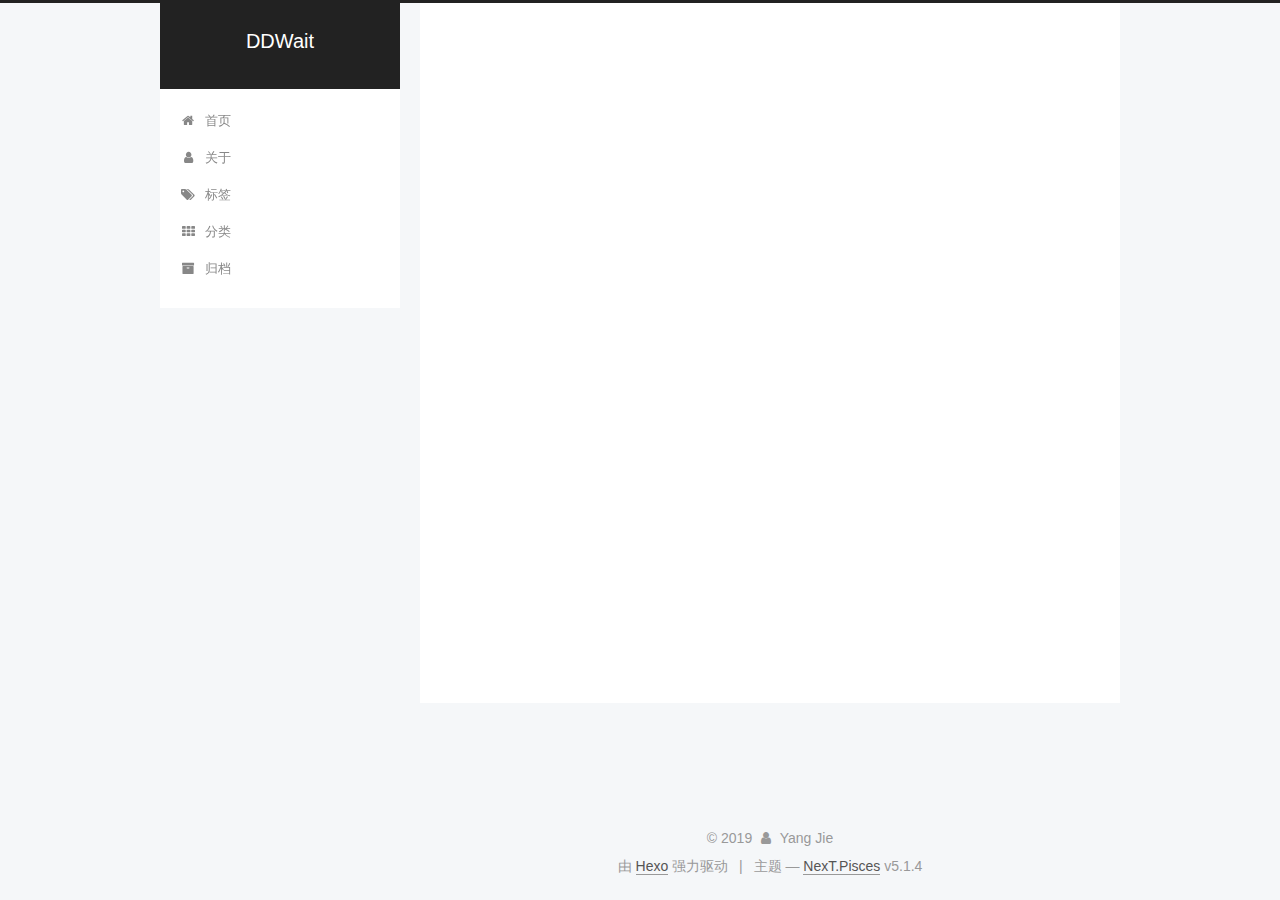
<file: tags/index.html>
<!DOCTYPE html>



  


<html class="theme-next pisces use-motion" lang="zh-Hans">
<head><meta name="generator" content="Hexo 3.9.0">
  <meta charset="UTF-8">
<meta http-equiv="X-UA-Compatible" content="IE=edge">
<meta name="viewport" content="width=device-width, initial-scale=1, maximum-scale=1">
<meta name="theme-color" content="#222">









<meta http-equiv="Cache-Control" content="no-transform">
<meta http-equiv="Cache-Control" content="no-siteapp">
















  
  
  <link href="/lib/fancybox/source/jquery.fancybox.css?v=2.1.5" rel="stylesheet" type="text/css">







<link href="/lib/font-awesome/css/font-awesome.min.css?v=4.6.2" rel="stylesheet" type="text/css">

<link href="/css/main.css?v=5.1.4" rel="stylesheet" type="text/css">


  <link rel="apple-touch-icon" sizes="180x180" href="/images/apple-touch-icon-next.png?v=5.1.4">


  <link rel="icon" type="image/png" sizes="32x32" href="/images/favicon-32x32-next.png?v=5.1.4">


  <link rel="icon" type="image/png" sizes="16x16" href="/images/favicon-16x16-next.png?v=5.1.4">


  <link rel="mask-icon" href="/images/logo.svg?v=5.1.4" color="#222">





  <meta name="keywords" content="Hexo, NexT">










<meta property="og:type" content="website">
<meta property="og:title" content="tags">
<meta property="og:url" content="http://yoursite.com/tags/index.html">
<meta property="og:site_name" content="DDWait">
<meta property="og:locale" content="zh-Hans">
<meta property="og:updated_time" content="2019-07-24T03:42:34.748Z">
<meta name="twitter:card" content="summary">
<meta name="twitter:title" content="tags">



<script type="text/javascript" id="hexo.configurations">
  var NexT = window.NexT || {};
  var CONFIG = {
    root: '/',
    scheme: 'Pisces',
    version: '5.1.4',
    sidebar: {"position":"left","display":"post","offset":12,"b2t":false,"scrollpercent":false,"onmobile":false},
    fancybox: true,
    tabs: true,
    motion: {"enable":true,"async":false,"transition":{"post_block":"fadeIn","post_header":"slideDownIn","post_body":"slideDownIn","coll_header":"slideLeftIn","sidebar":"slideUpIn"}},
    duoshuo: {
      userId: '0',
      author: '博主'
    },
    algolia: {
      applicationID: '',
      apiKey: '',
      indexName: '',
      hits: {"per_page":10},
      labels: {"input_placeholder":"Search for Posts","hits_empty":"We didn't find any results for the search: ${query}","hits_stats":"${hits} results found in ${time} ms"}
    }
  };
</script>



  <link rel="canonical" href="http://yoursite.com/tags/">





  <title>tags | DDWait</title>
  








</head>

<body itemscope itemtype="http://schema.org/WebPage" lang="zh-Hans">

  
  
    
  

  <div class="container sidebar-position-left page-post-detail">
    <div class="headband"></div>

    <header id="header" class="header" itemscope itemtype="http://schema.org/WPHeader">
      <div class="header-inner"><div class="site-brand-wrapper">
  <div class="site-meta ">
    

    <div class="custom-logo-site-title">
      <a href="/" class="brand" rel="start">
        <span class="logo-line-before"><i></i></span>
        <span class="site-title">DDWait</span>
        <span class="logo-line-after"><i></i></span>
      </a>
    </div>
      
        <p class="site-subtitle"></p>
      
  </div>

  <div class="site-nav-toggle">
    <button>
      <span class="btn-bar"></span>
      <span class="btn-bar"></span>
      <span class="btn-bar"></span>
    </button>
  </div>
</div>

<nav class="site-nav">
  

  
    <ul id="menu" class="menu">
      
        
        <li class="menu-item menu-item-home">
          <a href="/" rel="section">
            
              <i class="menu-item-icon fa fa-fw fa-home"></i> <br>
            
            首页
          </a>
        </li>
      
        
        <li class="menu-item menu-item-about">
          <a href="/about/" rel="section">
            
              <i class="menu-item-icon fa fa-fw fa-user"></i> <br>
            
            关于
          </a>
        </li>
      
        
        <li class="menu-item menu-item-tags">
          <a href="/tags/" rel="section">
            
              <i class="menu-item-icon fa fa-fw fa-tags"></i> <br>
            
            标签
          </a>
        </li>
      
        
        <li class="menu-item menu-item-categories">
          <a href="/categories/" rel="section">
            
              <i class="menu-item-icon fa fa-fw fa-th"></i> <br>
            
            分类
          </a>
        </li>
      
        
        <li class="menu-item menu-item-archives">
          <a href="/archives/" rel="section">
            
              <i class="menu-item-icon fa fa-fw fa-archive"></i> <br>
            
            归档
          </a>
        </li>
      

      
    </ul>
  

  
</nav>



 </div>
    </header>

    <main id="main" class="main">
      <div class="main-inner">
        <div class="content-wrap">
          <div id="content" class="content">
            

  <div id="posts" class="posts-expand">
    
    
    
    <div class="post-block page">
      <header class="post-header">

	<h1 class="post-title" itemprop="name headline">tags</h1>



</header>

      
      
      
      <div class="post-body">
        
        
          <div class="tag-cloud">
            <div class="tag-cloud-title">
                暂无标签
            </div>
            <div class="tag-cloud-tags">
              
            </div>
          </div>
        
      </div>
      
      
      
    </div>
    
    
    
  </div>


          </div>
          


          

  



        </div>
        
          
  
  <div class="sidebar-toggle">
    <div class="sidebar-toggle-line-wrap">
      <span class="sidebar-toggle-line sidebar-toggle-line-first"></span>
      <span class="sidebar-toggle-line sidebar-toggle-line-middle"></span>
      <span class="sidebar-toggle-line sidebar-toggle-line-last"></span>
    </div>
  </div>

  <aside id="sidebar" class="sidebar">
    
    <div class="sidebar-inner">

      

      

      <section class="site-overview-wrap sidebar-panel sidebar-panel-active">
        <div class="site-overview">
          <div class="site-author motion-element" itemprop="author" itemscope itemtype="http://schema.org/Person">
            
              <img class="site-author-image" itemprop="image" src="/images/timg.jpg" alt="Yang Jie">
            
              <p class="site-author-name" itemprop="name">Yang Jie</p>
              <p class="site-description motion-element" itemprop="description"></p>
          </div>

          <nav class="site-state motion-element">

            
              <div class="site-state-item site-state-posts">
              
                <a href="/archives/">
              
                  <span class="site-state-item-count">1</span>
                  <span class="site-state-item-name">日志</span>
                </a>
              </div>
            

            

            

          </nav>

          

          

          
          

          
          

          

        </div>
      </section>

      

      

    </div>
  </aside>


        
      </div>
    </main>

    <footer id="footer" class="footer">
      <div class="footer-inner">
        <div class="copyright">&copy; <span itemprop="copyrightYear">2019</span>
  <span class="with-love">
    <i class="fa fa-user"></i>
  </span>
  <span class="author" itemprop="copyrightHolder">Yang Jie</span>

  
</div>


  <div class="powered-by">由 <a class="theme-link" target="_blank" href="https://hexo.io">Hexo</a> 强力驱动</div>



  <span class="post-meta-divider">|</span>



  <div class="theme-info">主题 &mdash; <a class="theme-link" target="_blank" href="https://github.com/iissnan/hexo-theme-next">NexT.Pisces</a> v5.1.4</div>




        







        
      </div>
    </footer>

    
      <div class="back-to-top">
        <i class="fa fa-arrow-up"></i>
        
      </div>
    

    

  </div>

  

<script type="text/javascript">
  if (Object.prototype.toString.call(window.Promise) !== '[object Function]') {
    window.Promise = null;
  }
</script>









  












  
  
    <script type="text/javascript" src="/lib/jquery/index.js?v=2.1.3"></script>
  

  
  
    <script type="text/javascript" src="/lib/fastclick/lib/fastclick.min.js?v=1.0.6"></script>
  

  
  
    <script type="text/javascript" src="/lib/jquery_lazyload/jquery.lazyload.js?v=1.9.7"></script>
  

  
  
    <script type="text/javascript" src="/lib/velocity/velocity.min.js?v=1.2.1"></script>
  

  
  
    <script type="text/javascript" src="/lib/velocity/velocity.ui.min.js?v=1.2.1"></script>
  

  
  
    <script type="text/javascript" src="/lib/fancybox/source/jquery.fancybox.pack.js?v=2.1.5"></script>
  


  


  <script type="text/javascript" src="/js/src/utils.js?v=5.1.4"></script>

  <script type="text/javascript" src="/js/src/motion.js?v=5.1.4"></script>



  
  


  <script type="text/javascript" src="/js/src/affix.js?v=5.1.4"></script>

  <script type="text/javascript" src="/js/src/schemes/pisces.js?v=5.1.4"></script>



  
  <script type="text/javascript" src="/js/src/scrollspy.js?v=5.1.4"></script>
<script type="text/javascript" src="/js/src/post-details.js?v=5.1.4"></script>



  


  <script type="text/javascript" src="/js/src/bootstrap.js?v=5.1.4"></script>



  


  




	





  





  












  





  

  

  

  
  

  

  

  

</body>
</html>
</file>
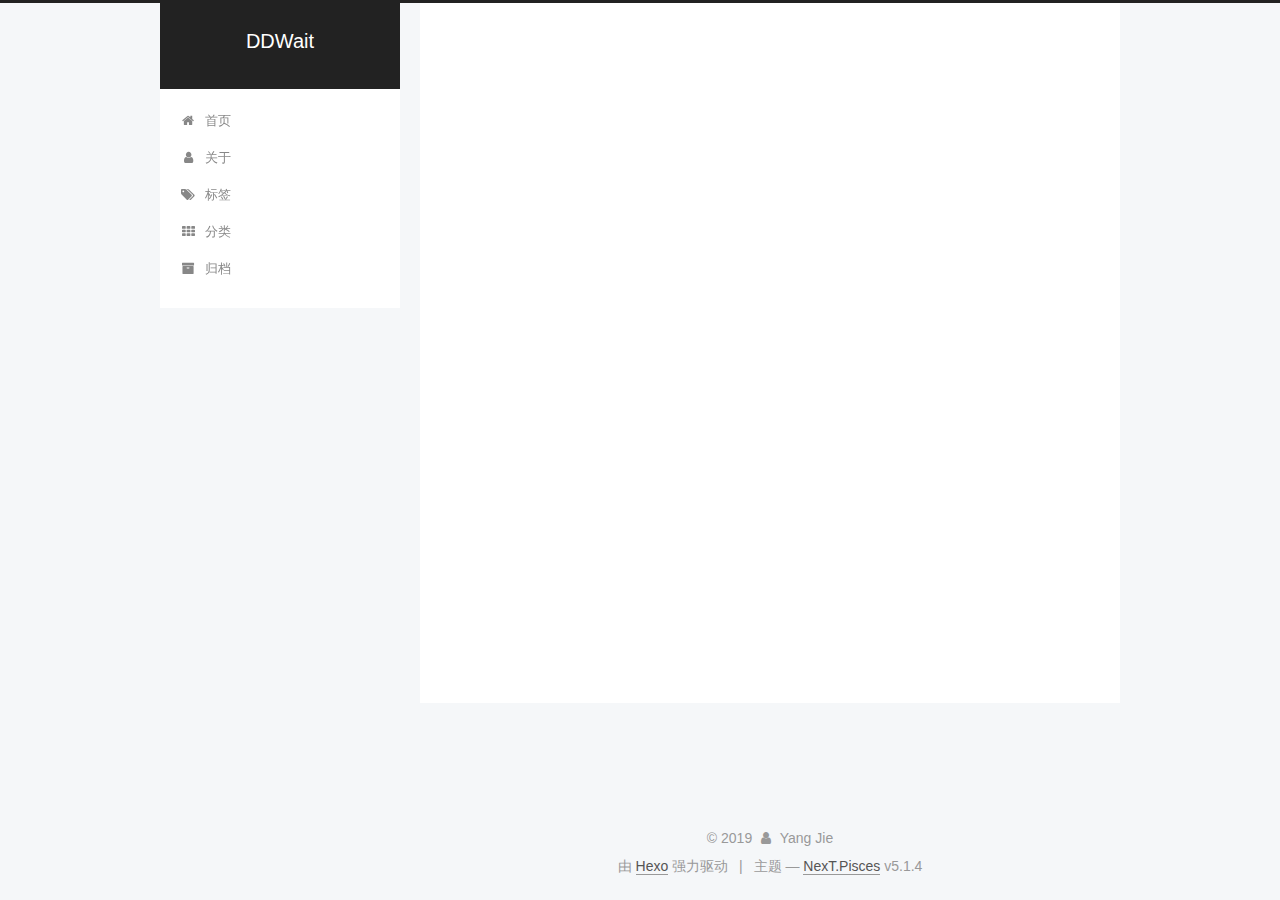
<file: archives/2019/index.html>
<!DOCTYPE html>



  


<html class="theme-next pisces use-motion" lang="zh-Hans">
<head><meta name="generator" content="Hexo 3.9.0">
  <meta charset="UTF-8">
<meta http-equiv="X-UA-Compatible" content="IE=edge">
<meta name="viewport" content="width=device-width, initial-scale=1, maximum-scale=1">
<meta name="theme-color" content="#222">









<meta http-equiv="Cache-Control" content="no-transform">
<meta http-equiv="Cache-Control" content="no-siteapp">
















  
  
  <link href="/lib/fancybox/source/jquery.fancybox.css?v=2.1.5" rel="stylesheet" type="text/css">







<link href="/lib/font-awesome/css/font-awesome.min.css?v=4.6.2" rel="stylesheet" type="text/css">

<link href="/css/main.css?v=5.1.4" rel="stylesheet" type="text/css">


  <link rel="apple-touch-icon" sizes="180x180" href="/images/apple-touch-icon-next.png?v=5.1.4">


  <link rel="icon" type="image/png" sizes="32x32" href="/images/favicon-32x32-next.png?v=5.1.4">


  <link rel="icon" type="image/png" sizes="16x16" href="/images/favicon-16x16-next.png?v=5.1.4">


  <link rel="mask-icon" href="/images/logo.svg?v=5.1.4" color="#222">





  <meta name="keywords" content="Hexo, NexT">










<meta property="og:type" content="website">
<meta property="og:title" content="DDWait">
<meta property="og:url" content="http://yoursite.com/archives/2019/index.html">
<meta property="og:site_name" content="DDWait">
<meta property="og:locale" content="zh-Hans">
<meta name="twitter:card" content="summary">
<meta name="twitter:title" content="DDWait">



<script type="text/javascript" id="hexo.configurations">
  var NexT = window.NexT || {};
  var CONFIG = {
    root: '/',
    scheme: 'Pisces',
    version: '5.1.4',
    sidebar: {"position":"left","display":"post","offset":12,"b2t":false,"scrollpercent":false,"onmobile":false},
    fancybox: true,
    tabs: true,
    motion: {"enable":true,"async":false,"transition":{"post_block":"fadeIn","post_header":"slideDownIn","post_body":"slideDownIn","coll_header":"slideLeftIn","sidebar":"slideUpIn"}},
    duoshuo: {
      userId: '0',
      author: '博主'
    },
    algolia: {
      applicationID: '',
      apiKey: '',
      indexName: '',
      hits: {"per_page":10},
      labels: {"input_placeholder":"Search for Posts","hits_empty":"We didn't find any results for the search: ${query}","hits_stats":"${hits} results found in ${time} ms"}
    }
  };
</script>



  <link rel="canonical" href="http://yoursite.com/archives/2019/">





  <title>归档 | DDWait</title>
  








</head>

<body itemscope itemtype="http://schema.org/WebPage" lang="zh-Hans">

  
  
    
  

  <div class="container sidebar-position-left page-archive">
    <div class="headband"></div>

    <header id="header" class="header" itemscope itemtype="http://schema.org/WPHeader">
      <div class="header-inner"><div class="site-brand-wrapper">
  <div class="site-meta ">
    

    <div class="custom-logo-site-title">
      <a href="/" class="brand" rel="start">
        <span class="logo-line-before"><i></i></span>
        <span class="site-title">DDWait</span>
        <span class="logo-line-after"><i></i></span>
      </a>
    </div>
      
        <p class="site-subtitle"></p>
      
  </div>

  <div class="site-nav-toggle">
    <button>
      <span class="btn-bar"></span>
      <span class="btn-bar"></span>
      <span class="btn-bar"></span>
    </button>
  </div>
</div>

<nav class="site-nav">
  

  
    <ul id="menu" class="menu">
      
        
        <li class="menu-item menu-item-home">
          <a href="/" rel="section">
            
              <i class="menu-item-icon fa fa-fw fa-home"></i> <br>
            
            首页
          </a>
        </li>
      
        
        <li class="menu-item menu-item-about">
          <a href="/about/" rel="section">
            
              <i class="menu-item-icon fa fa-fw fa-user"></i> <br>
            
            关于
          </a>
        </li>
      
        
        <li class="menu-item menu-item-tags">
          <a href="/tags/" rel="section">
            
              <i class="menu-item-icon fa fa-fw fa-tags"></i> <br>
            
            标签
          </a>
        </li>
      
        
        <li class="menu-item menu-item-categories">
          <a href="/categories/" rel="section">
            
              <i class="menu-item-icon fa fa-fw fa-th"></i> <br>
            
            分类
          </a>
        </li>
      
        
        <li class="menu-item menu-item-archives">
          <a href="/archives/" rel="section">
            
              <i class="menu-item-icon fa fa-fw fa-archive"></i> <br>
            
            归档
          </a>
        </li>
      

      
    </ul>
  

  
</nav>



 </div>
    </header>

    <main id="main" class="main">
      <div class="main-inner">
        <div class="content-wrap">
          <div id="content" class="content">
            

  
  
  
  <div class="post-block archive">
    <div id="posts" class="posts-collapse">
      <span class="archive-move-on"></span>

      <span class="archive-page-counter">
        
        
        
          
        
        嗯..! 目前共计 2 篇日志。 继续努力。
      </span>

      

        
        
        

        
          
          <div class="collection-title">
            <h1 class="archive-year" id="archive-year-2019">2019</h1>
          </div>
        
        

        

  <article class="post post-type-normal" itemscope itemtype="http://schema.org/Article">
    <header class="post-header">

      <h2 class="post-title">
        
            <a class="post-title-link" href="/2019/07/24/text/" itemprop="url">
              
                <span itemprop="name">text</span>
              
            </a>
        
      </h2>

      <div class="post-meta">
        <time class="post-time" itemprop="dateCreated" datetime="2019-07-24T12:50:38+08:00" content="2019-07-24">
          07-24
        </time>
      </div>

    </header>
  </article>



      

        
        
        

        
        

        

  <article class="post post-type-normal" itemscope itemtype="http://schema.org/Article">
    <header class="post-header">

      <h2 class="post-title">
        
            <a class="post-title-link" href="/2019/07/24/hello-world/" itemprop="url">
              
                <span itemprop="name">Hello World</span>
              
            </a>
        
      </h2>

      <div class="post-meta">
        <time class="post-time" itemprop="dateCreated" datetime="2019-07-24T11:26:07+08:00" content="2019-07-24">
          07-24
        </time>
      </div>

    </header>
  </article>



      

    </div>
  </div>
  
  
  

  



          </div>
          


          

        </div>
        
          
  
  <div class="sidebar-toggle">
    <div class="sidebar-toggle-line-wrap">
      <span class="sidebar-toggle-line sidebar-toggle-line-first"></span>
      <span class="sidebar-toggle-line sidebar-toggle-line-middle"></span>
      <span class="sidebar-toggle-line sidebar-toggle-line-last"></span>
    </div>
  </div>

  <aside id="sidebar" class="sidebar">
    
    <div class="sidebar-inner">

      

      

      <section class="site-overview-wrap sidebar-panel sidebar-panel-active">
        <div class="site-overview">
          <div class="site-author motion-element" itemprop="author" itemscope itemtype="http://schema.org/Person">
            
              <img class="site-author-image" itemprop="image" src="/images/timg.jpg" alt="Yang Jie">
            
              <p class="site-author-name" itemprop="name">Yang Jie</p>
              <p class="site-description motion-element" itemprop="description"></p>
          </div>

          <nav class="site-state motion-element">

            
              <div class="site-state-item site-state-posts">
              
                <a href="/archives/">
              
                  <span class="site-state-item-count">2</span>
                  <span class="site-state-item-name">日志</span>
                </a>
              </div>
            

            

            

          </nav>

          

          

          
          

          
          

          

        </div>
      </section>

      

      

    </div>
  </aside>


        
      </div>
    </main>

    <footer id="footer" class="footer">
      <div class="footer-inner">
        <div class="copyright">&copy; <span itemprop="copyrightYear">2019</span>
  <span class="with-love">
    <i class="fa fa-user"></i>
  </span>
  <span class="author" itemprop="copyrightHolder">Yang Jie</span>

  
</div>


  <div class="powered-by">由 <a class="theme-link" target="_blank" href="https://hexo.io">Hexo</a> 强力驱动</div>



  <span class="post-meta-divider">|</span>



  <div class="theme-info">主题 &mdash; <a class="theme-link" target="_blank" href="https://github.com/iissnan/hexo-theme-next">NexT.Pisces</a> v5.1.4</div>




        







        
      </div>
    </footer>

    
      <div class="back-to-top">
        <i class="fa fa-arrow-up"></i>
        
      </div>
    

    

  </div>

  

<script type="text/javascript">
  if (Object.prototype.toString.call(window.Promise) !== '[object Function]') {
    window.Promise = null;
  }
</script>









  












  
  
    <script type="text/javascript" src="/lib/jquery/index.js?v=2.1.3"></script>
  

  
  
    <script type="text/javascript" src="/lib/fastclick/lib/fastclick.min.js?v=1.0.6"></script>
  

  
  
    <script type="text/javascript" src="/lib/jquery_lazyload/jquery.lazyload.js?v=1.9.7"></script>
  

  
  
    <script type="text/javascript" src="/lib/velocity/velocity.min.js?v=1.2.1"></script>
  

  
  
    <script type="text/javascript" src="/lib/velocity/velocity.ui.min.js?v=1.2.1"></script>
  

  
  
    <script type="text/javascript" src="/lib/fancybox/source/jquery.fancybox.pack.js?v=2.1.5"></script>
  


  


  <script type="text/javascript" src="/js/src/utils.js?v=5.1.4"></script>

  <script type="text/javascript" src="/js/src/motion.js?v=5.1.4"></script>



  
  


  <script type="text/javascript" src="/js/src/affix.js?v=5.1.4"></script>

  <script type="text/javascript" src="/js/src/schemes/pisces.js?v=5.1.4"></script>



  

  


  <script type="text/javascript" src="/js/src/bootstrap.js?v=5.1.4"></script>



  


  




	





  





  












  





  

  

  

  
  

  

  

  

</body>
</html>
</file>
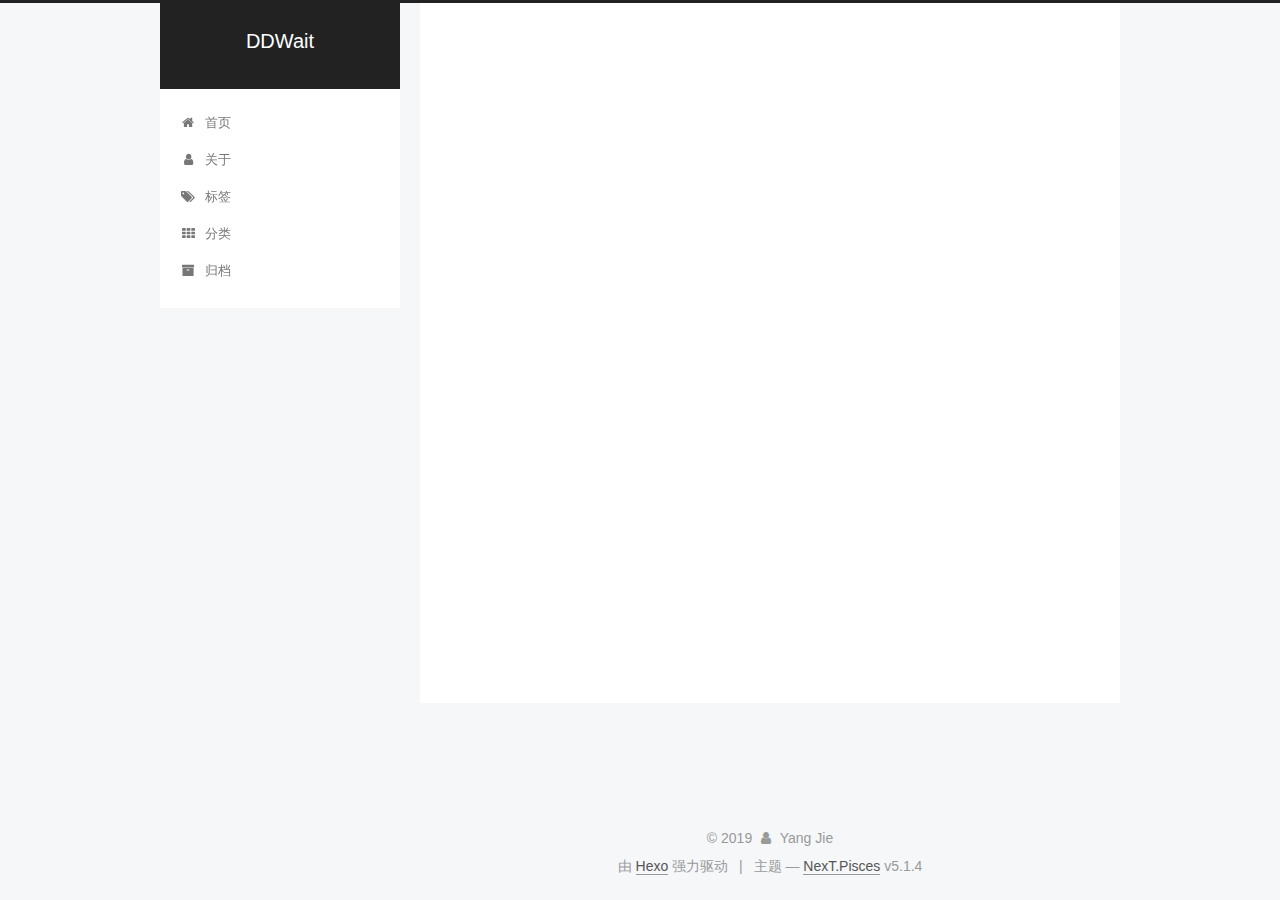
<file: archives/2019/07/index.html>
<!DOCTYPE html>



  


<html class="theme-next pisces use-motion" lang="zh-Hans">
<head><meta name="generator" content="Hexo 3.9.0">
  <meta charset="UTF-8">
<meta http-equiv="X-UA-Compatible" content="IE=edge">
<meta name="viewport" content="width=device-width, initial-scale=1, maximum-scale=1">
<meta name="theme-color" content="#222">









<meta http-equiv="Cache-Control" content="no-transform">
<meta http-equiv="Cache-Control" content="no-siteapp">
















  
  
  <link href="/lib/fancybox/source/jquery.fancybox.css?v=2.1.5" rel="stylesheet" type="text/css">







<link href="/lib/font-awesome/css/font-awesome.min.css?v=4.6.2" rel="stylesheet" type="text/css">

<link href="/css/main.css?v=5.1.4" rel="stylesheet" type="text/css">


  <link rel="apple-touch-icon" sizes="180x180" href="/images/apple-touch-icon-next.png?v=5.1.4">


  <link rel="icon" type="image/png" sizes="32x32" href="/images/favicon-32x32-next.png?v=5.1.4">


  <link rel="icon" type="image/png" sizes="16x16" href="/images/favicon-16x16-next.png?v=5.1.4">


  <link rel="mask-icon" href="/images/logo.svg?v=5.1.4" color="#222">





  <meta name="keywords" content="Hexo, NexT">










<meta property="og:type" content="website">
<meta property="og:title" content="DDWait">
<meta property="og:url" content="http://yoursite.com/archives/2019/07/index.html">
<meta property="og:site_name" content="DDWait">
<meta property="og:locale" content="zh-Hans">
<meta name="twitter:card" content="summary">
<meta name="twitter:title" content="DDWait">



<script type="text/javascript" id="hexo.configurations">
  var NexT = window.NexT || {};
  var CONFIG = {
    root: '/',
    scheme: 'Pisces',
    version: '5.1.4',
    sidebar: {"position":"left","display":"post","offset":12,"b2t":false,"scrollpercent":false,"onmobile":false},
    fancybox: true,
    tabs: true,
    motion: {"enable":true,"async":false,"transition":{"post_block":"fadeIn","post_header":"slideDownIn","post_body":"slideDownIn","coll_header":"slideLeftIn","sidebar":"slideUpIn"}},
    duoshuo: {
      userId: '0',
      author: '博主'
    },
    algolia: {
      applicationID: '',
      apiKey: '',
      indexName: '',
      hits: {"per_page":10},
      labels: {"input_placeholder":"Search for Posts","hits_empty":"We didn't find any results for the search: ${query}","hits_stats":"${hits} results found in ${time} ms"}
    }
  };
</script>



  <link rel="canonical" href="http://yoursite.com/archives/2019/07/">





  <title>归档 | DDWait</title>
  








</head>

<body itemscope itemtype="http://schema.org/WebPage" lang="zh-Hans">

  
  
    
  

  <div class="container sidebar-position-left page-archive">
    <div class="headband"></div>

    <header id="header" class="header" itemscope itemtype="http://schema.org/WPHeader">
      <div class="header-inner"><div class="site-brand-wrapper">
  <div class="site-meta ">
    

    <div class="custom-logo-site-title">
      <a href="/" class="brand" rel="start">
        <span class="logo-line-before"><i></i></span>
        <span class="site-title">DDWait</span>
        <span class="logo-line-after"><i></i></span>
      </a>
    </div>
      
        <p class="site-subtitle"></p>
      
  </div>

  <div class="site-nav-toggle">
    <button>
      <span class="btn-bar"></span>
      <span class="btn-bar"></span>
      <span class="btn-bar"></span>
    </button>
  </div>
</div>

<nav class="site-nav">
  

  
    <ul id="menu" class="menu">
      
        
        <li class="menu-item menu-item-home">
          <a href="/" rel="section">
            
              <i class="menu-item-icon fa fa-fw fa-home"></i> <br>
            
            首页
          </a>
        </li>
      
        
        <li class="menu-item menu-item-about">
          <a href="/about/" rel="section">
            
              <i class="menu-item-icon fa fa-fw fa-user"></i> <br>
            
            关于
          </a>
        </li>
      
        
        <li class="menu-item menu-item-tags">
          <a href="/tags/" rel="section">
            
              <i class="menu-item-icon fa fa-fw fa-tags"></i> <br>
            
            标签
          </a>
        </li>
      
        
        <li class="menu-item menu-item-categories">
          <a href="/categories/" rel="section">
            
              <i class="menu-item-icon fa fa-fw fa-th"></i> <br>
            
            分类
          </a>
        </li>
      
        
        <li class="menu-item menu-item-archives">
          <a href="/archives/" rel="section">
            
              <i class="menu-item-icon fa fa-fw fa-archive"></i> <br>
            
            归档
          </a>
        </li>
      

      
    </ul>
  

  
</nav>



 </div>
    </header>

    <main id="main" class="main">
      <div class="main-inner">
        <div class="content-wrap">
          <div id="content" class="content">
            

  
  
  
  <div class="post-block archive">
    <div id="posts" class="posts-collapse">
      <span class="archive-move-on"></span>

      <span class="archive-page-counter">
        
        
        
          
        
        嗯..! 目前共计 2 篇日志。 继续努力。
      </span>

      

        
        
        

        
          
          <div class="collection-title">
            <h1 class="archive-year" id="archive-year-2019">2019</h1>
          </div>
        
        

        

  <article class="post post-type-normal" itemscope itemtype="http://schema.org/Article">
    <header class="post-header">

      <h2 class="post-title">
        
            <a class="post-title-link" href="/2019/07/24/text/" itemprop="url">
              
                <span itemprop="name">text</span>
              
            </a>
        
      </h2>

      <div class="post-meta">
        <time class="post-time" itemprop="dateCreated" datetime="2019-07-24T12:50:38+08:00" content="2019-07-24">
          07-24
        </time>
      </div>

    </header>
  </article>



      

        
        
        

        
        

        

  <article class="post post-type-normal" itemscope itemtype="http://schema.org/Article">
    <header class="post-header">

      <h2 class="post-title">
        
            <a class="post-title-link" href="/2019/07/24/hello-world/" itemprop="url">
              
                <span itemprop="name">Hello World</span>
              
            </a>
        
      </h2>

      <div class="post-meta">
        <time class="post-time" itemprop="dateCreated" datetime="2019-07-24T11:26:07+08:00" content="2019-07-24">
          07-24
        </time>
      </div>

    </header>
  </article>



      

    </div>
  </div>
  
  
  

  



          </div>
          


          

        </div>
        
          
  
  <div class="sidebar-toggle">
    <div class="sidebar-toggle-line-wrap">
      <span class="sidebar-toggle-line sidebar-toggle-line-first"></span>
      <span class="sidebar-toggle-line sidebar-toggle-line-middle"></span>
      <span class="sidebar-toggle-line sidebar-toggle-line-last"></span>
    </div>
  </div>

  <aside id="sidebar" class="sidebar">
    
    <div class="sidebar-inner">

      

      

      <section class="site-overview-wrap sidebar-panel sidebar-panel-active">
        <div class="site-overview">
          <div class="site-author motion-element" itemprop="author" itemscope itemtype="http://schema.org/Person">
            
              <img class="site-author-image" itemprop="image" src="/images/timg.jpg" alt="Yang Jie">
            
              <p class="site-author-name" itemprop="name">Yang Jie</p>
              <p class="site-description motion-element" itemprop="description"></p>
          </div>

          <nav class="site-state motion-element">

            
              <div class="site-state-item site-state-posts">
              
                <a href="/archives/">
              
                  <span class="site-state-item-count">2</span>
                  <span class="site-state-item-name">日志</span>
                </a>
              </div>
            

            

            

          </nav>

          

          

          
          

          
          

          

        </div>
      </section>

      

      

    </div>
  </aside>


        
      </div>
    </main>

    <footer id="footer" class="footer">
      <div class="footer-inner">
        <div class="copyright">&copy; <span itemprop="copyrightYear">2019</span>
  <span class="with-love">
    <i class="fa fa-user"></i>
  </span>
  <span class="author" itemprop="copyrightHolder">Yang Jie</span>

  
</div>


  <div class="powered-by">由 <a class="theme-link" target="_blank" href="https://hexo.io">Hexo</a> 强力驱动</div>



  <span class="post-meta-divider">|</span>



  <div class="theme-info">主题 &mdash; <a class="theme-link" target="_blank" href="https://github.com/iissnan/hexo-theme-next">NexT.Pisces</a> v5.1.4</div>




        







        
      </div>
    </footer>

    
      <div class="back-to-top">
        <i class="fa fa-arrow-up"></i>
        
      </div>
    

    

  </div>

  

<script type="text/javascript">
  if (Object.prototype.toString.call(window.Promise) !== '[object Function]') {
    window.Promise = null;
  }
</script>









  












  
  
    <script type="text/javascript" src="/lib/jquery/index.js?v=2.1.3"></script>
  

  
  
    <script type="text/javascript" src="/lib/fastclick/lib/fastclick.min.js?v=1.0.6"></script>
  

  
  
    <script type="text/javascript" src="/lib/jquery_lazyload/jquery.lazyload.js?v=1.9.7"></script>
  

  
  
    <script type="text/javascript" src="/lib/velocity/velocity.min.js?v=1.2.1"></script>
  

  
  
    <script type="text/javascript" src="/lib/velocity/velocity.ui.min.js?v=1.2.1"></script>
  

  
  
    <script type="text/javascript" src="/lib/fancybox/source/jquery.fancybox.pack.js?v=2.1.5"></script>
  


  


  <script type="text/javascript" src="/js/src/utils.js?v=5.1.4"></script>

  <script type="text/javascript" src="/js/src/motion.js?v=5.1.4"></script>



  
  


  <script type="text/javascript" src="/js/src/affix.js?v=5.1.4"></script>

  <script type="text/javascript" src="/js/src/schemes/pisces.js?v=5.1.4"></script>



  

  


  <script type="text/javascript" src="/js/src/bootstrap.js?v=5.1.4"></script>



  


  




	





  





  












  





  

  

  

  
  

  

  

  

</body>
</html>
</file>
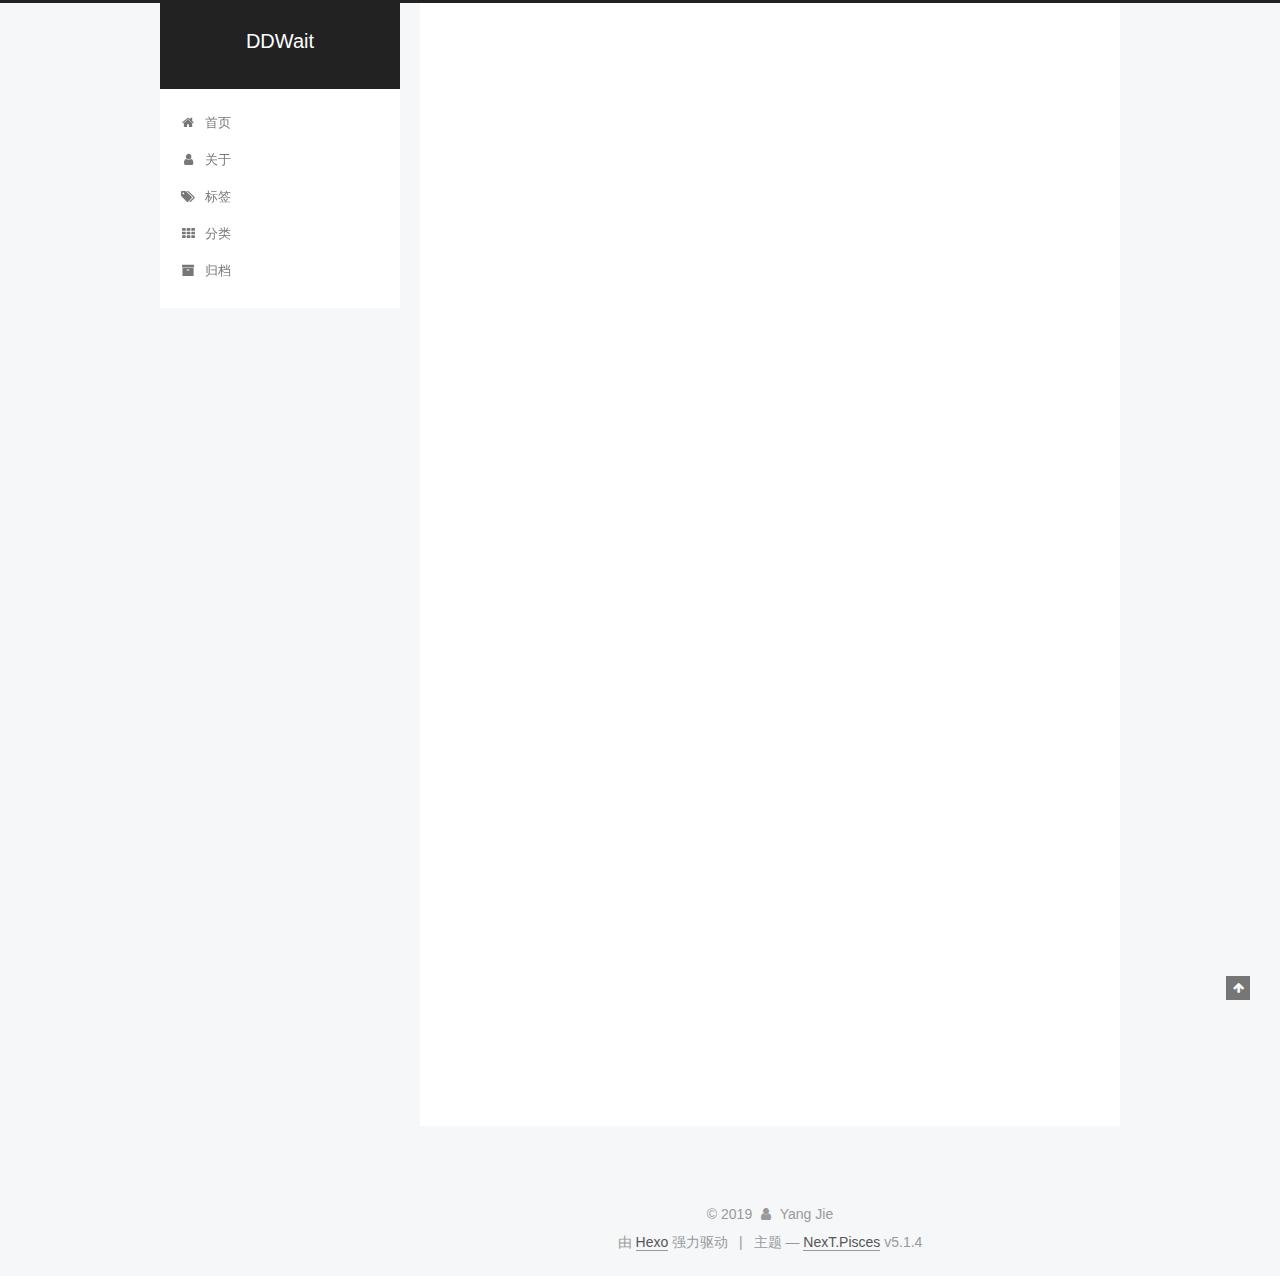
<file: 2019/07/24/hello-world/index.html>
<!DOCTYPE html>



  


<html class="theme-next pisces use-motion" lang="zh-Hans">
<head><meta name="generator" content="Hexo 3.9.0">
  <meta charset="UTF-8">
<meta http-equiv="X-UA-Compatible" content="IE=edge">
<meta name="viewport" content="width=device-width, initial-scale=1, maximum-scale=1">
<meta name="theme-color" content="#222">









<meta http-equiv="Cache-Control" content="no-transform">
<meta http-equiv="Cache-Control" content="no-siteapp">
















  
  
  <link href="/lib/fancybox/source/jquery.fancybox.css?v=2.1.5" rel="stylesheet" type="text/css">







<link href="/lib/font-awesome/css/font-awesome.min.css?v=4.6.2" rel="stylesheet" type="text/css">

<link href="/css/main.css?v=5.1.4" rel="stylesheet" type="text/css">


  <link rel="apple-touch-icon" sizes="180x180" href="/images/apple-touch-icon-next.png?v=5.1.4">


  <link rel="icon" type="image/png" sizes="32x32" href="/images/favicon-32x32-next.png?v=5.1.4">


  <link rel="icon" type="image/png" sizes="16x16" href="/images/favicon-16x16-next.png?v=5.1.4">


  <link rel="mask-icon" href="/images/logo.svg?v=5.1.4" color="#222">





  <meta name="keywords" content="Hexo, NexT">










<meta name="description" content="Welcome to Hexo! This is your very first post. Check documentation for more info. If you get any problems when using Hexo, you can find the answer in troubleshooting or you can ask me on GitHub. Quick">
<meta property="og:type" content="article">
<meta property="og:title" content="Hello World">
<meta property="og:url" content="http://yoursite.com/2019/07/24/hello-world/index.html">
<meta property="og:site_name" content="DDWait">
<meta property="og:description" content="Welcome to Hexo! This is your very first post. Check documentation for more info. If you get any problems when using Hexo, you can find the answer in troubleshooting or you can ask me on GitHub. Quick">
<meta property="og:locale" content="zh-Hans">
<meta property="og:updated_time" content="2019-07-24T03:26:07.609Z">
<meta name="twitter:card" content="summary">
<meta name="twitter:title" content="Hello World">
<meta name="twitter:description" content="Welcome to Hexo! This is your very first post. Check documentation for more info. If you get any problems when using Hexo, you can find the answer in troubleshooting or you can ask me on GitHub. Quick">



<script type="text/javascript" id="hexo.configurations">
  var NexT = window.NexT || {};
  var CONFIG = {
    root: '/',
    scheme: 'Pisces',
    version: '5.1.4',
    sidebar: {"position":"left","display":"post","offset":12,"b2t":false,"scrollpercent":false,"onmobile":false},
    fancybox: true,
    tabs: true,
    motion: {"enable":true,"async":false,"transition":{"post_block":"fadeIn","post_header":"slideDownIn","post_body":"slideDownIn","coll_header":"slideLeftIn","sidebar":"slideUpIn"}},
    duoshuo: {
      userId: '0',
      author: '博主'
    },
    algolia: {
      applicationID: '',
      apiKey: '',
      indexName: '',
      hits: {"per_page":10},
      labels: {"input_placeholder":"Search for Posts","hits_empty":"We didn't find any results for the search: ${query}","hits_stats":"${hits} results found in ${time} ms"}
    }
  };
</script>



  <link rel="canonical" href="http://yoursite.com/2019/07/24/hello-world/">





  <title>Hello World | DDWait</title>
  








</head>

<body itemscope itemtype="http://schema.org/WebPage" lang="zh-Hans">

  
  
    
  

  <div class="container sidebar-position-left page-post-detail">
    <div class="headband"></div>

    <header id="header" class="header" itemscope itemtype="http://schema.org/WPHeader">
      <div class="header-inner"><div class="site-brand-wrapper">
  <div class="site-meta ">
    

    <div class="custom-logo-site-title">
      <a href="/" class="brand" rel="start">
        <span class="logo-line-before"><i></i></span>
        <span class="site-title">DDWait</span>
        <span class="logo-line-after"><i></i></span>
      </a>
    </div>
      
        <p class="site-subtitle"></p>
      
  </div>

  <div class="site-nav-toggle">
    <button>
      <span class="btn-bar"></span>
      <span class="btn-bar"></span>
      <span class="btn-bar"></span>
    </button>
  </div>
</div>

<nav class="site-nav">
  

  
    <ul id="menu" class="menu">
      
        
        <li class="menu-item menu-item-home">
          <a href="/" rel="section">
            
              <i class="menu-item-icon fa fa-fw fa-home"></i> <br>
            
            首页
          </a>
        </li>
      
        
        <li class="menu-item menu-item-about">
          <a href="/about/" rel="section">
            
              <i class="menu-item-icon fa fa-fw fa-user"></i> <br>
            
            关于
          </a>
        </li>
      
        
        <li class="menu-item menu-item-tags">
          <a href="/tags/" rel="section">
            
              <i class="menu-item-icon fa fa-fw fa-tags"></i> <br>
            
            标签
          </a>
        </li>
      
        
        <li class="menu-item menu-item-categories">
          <a href="/categories/" rel="section">
            
              <i class="menu-item-icon fa fa-fw fa-th"></i> <br>
            
            分类
          </a>
        </li>
      
        
        <li class="menu-item menu-item-archives">
          <a href="/archives/" rel="section">
            
              <i class="menu-item-icon fa fa-fw fa-archive"></i> <br>
            
            归档
          </a>
        </li>
      

      
    </ul>
  

  
</nav>



 </div>
    </header>

    <main id="main" class="main">
      <div class="main-inner">
        <div class="content-wrap">
          <div id="content" class="content">
            

  <div id="posts" class="posts-expand">
    

  

  
  
  

  <article class="post post-type-normal" itemscope itemtype="http://schema.org/Article">
  
  
  
  <div class="post-block">
    <link itemprop="mainEntityOfPage" href="http://yoursite.com/2019/07/24/hello-world/">

    <span hidden itemprop="author" itemscope itemtype="http://schema.org/Person">
      <meta itemprop="name" content="Yang Jie">
      <meta itemprop="description" content>
      <meta itemprop="image" content="/images/timg.jpg">
    </span>

    <span hidden itemprop="publisher" itemscope itemtype="http://schema.org/Organization">
      <meta itemprop="name" content="DDWait">
    </span>

    
      <header class="post-header">

        
        
          <h1 class="post-title" itemprop="name headline">Hello World</h1>
        

        <div class="post-meta">
          <span class="post-time">
            
              <span class="post-meta-item-icon">
                <i class="fa fa-calendar-o"></i>
              </span>
              
                <span class="post-meta-item-text">发表于</span>
              
              <time title="创建于" itemprop="dateCreated datePublished" datetime="2019-07-24T11:26:07+08:00">
                2019-07-24
              </time>
            

            

            
          </span>

          

          
            
          

          
          

          

          

          

        </div>
      </header>
    

    
    
    
    <div class="post-body" itemprop="articleBody">

      
      

      
        <p>Welcome to <a href="https://hexo.io/" target="_blank" rel="noopener">Hexo</a>! This is your very first post. Check <a href="https://hexo.io/docs/" target="_blank" rel="noopener">documentation</a> for more info. If you get any problems when using Hexo, you can find the answer in <a href="https://hexo.io/docs/troubleshooting.html" target="_blank" rel="noopener">troubleshooting</a> or you can ask me on <a href="https://github.com/hexojs/hexo/issues" target="_blank" rel="noopener">GitHub</a>.</p>
<h2 id="Quick-Start"><a href="#Quick-Start" class="headerlink" title="Quick Start"></a>Quick Start</h2><h3 id="Create-a-new-post"><a href="#Create-a-new-post" class="headerlink" title="Create a new post"></a>Create a new post</h3><figure class="highlight bash"><table><tr><td class="gutter"><pre><span class="line">1</span><br></pre></td><td class="code"><pre><span class="line">$ hexo new <span class="string">"My New Post"</span></span><br></pre></td></tr></table></figure>

<p>More info: <a href="https://hexo.io/docs/writing.html" target="_blank" rel="noopener">Writing</a></p>
<h3 id="Run-server"><a href="#Run-server" class="headerlink" title="Run server"></a>Run server</h3><figure class="highlight bash"><table><tr><td class="gutter"><pre><span class="line">1</span><br></pre></td><td class="code"><pre><span class="line">$ hexo server</span><br></pre></td></tr></table></figure>

<p>More info: <a href="https://hexo.io/docs/server.html" target="_blank" rel="noopener">Server</a></p>
<h3 id="Generate-static-files"><a href="#Generate-static-files" class="headerlink" title="Generate static files"></a>Generate static files</h3><figure class="highlight bash"><table><tr><td class="gutter"><pre><span class="line">1</span><br></pre></td><td class="code"><pre><span class="line">$ hexo generate</span><br></pre></td></tr></table></figure>

<p>More info: <a href="https://hexo.io/docs/generating.html" target="_blank" rel="noopener">Generating</a></p>
<h3 id="Deploy-to-remote-sites"><a href="#Deploy-to-remote-sites" class="headerlink" title="Deploy to remote sites"></a>Deploy to remote sites</h3><figure class="highlight bash"><table><tr><td class="gutter"><pre><span class="line">1</span><br></pre></td><td class="code"><pre><span class="line">$ hexo deploy</span><br></pre></td></tr></table></figure>

<p>More info: <a href="https://hexo.io/docs/deployment.html" target="_blank" rel="noopener">Deployment</a></p>

      
    </div>
    
    
    

    

    

    

    <footer class="post-footer">
      

      
      
      

      
        <div class="post-nav">
          <div class="post-nav-next post-nav-item">
            
          </div>

          <span class="post-nav-divider"></span>

          <div class="post-nav-prev post-nav-item">
            
              <a href="/2019/07/24/text/" rel="prev" title="text">
                text <i class="fa fa-chevron-right"></i>
              </a>
            
          </div>
        </div>
      

      
      
    </footer>
  </div>
  
  
  
  </article>



    <div class="post-spread">
      
    </div>
  </div>


          </div>
          


          

  



        </div>
        
          
  
  <div class="sidebar-toggle">
    <div class="sidebar-toggle-line-wrap">
      <span class="sidebar-toggle-line sidebar-toggle-line-first"></span>
      <span class="sidebar-toggle-line sidebar-toggle-line-middle"></span>
      <span class="sidebar-toggle-line sidebar-toggle-line-last"></span>
    </div>
  </div>

  <aside id="sidebar" class="sidebar">
    
    <div class="sidebar-inner">

      

      
        <ul class="sidebar-nav motion-element">
          <li class="sidebar-nav-toc sidebar-nav-active" data-target="post-toc-wrap">
            文章目录
          </li>
          <li class="sidebar-nav-overview" data-target="site-overview-wrap">
            站点概览
          </li>
        </ul>
      

      <section class="site-overview-wrap sidebar-panel">
        <div class="site-overview">
          <div class="site-author motion-element" itemprop="author" itemscope itemtype="http://schema.org/Person">
            
              <img class="site-author-image" itemprop="image" src="/images/timg.jpg" alt="Yang Jie">
            
              <p class="site-author-name" itemprop="name">Yang Jie</p>
              <p class="site-description motion-element" itemprop="description"></p>
          </div>

          <nav class="site-state motion-element">

            
              <div class="site-state-item site-state-posts">
              
                <a href="/archives/">
              
                  <span class="site-state-item-count">2</span>
                  <span class="site-state-item-name">日志</span>
                </a>
              </div>
            

            

            

          </nav>

          

          

          
          

          
          

          

        </div>
      </section>

      
      <!--noindex-->
        <section class="post-toc-wrap motion-element sidebar-panel sidebar-panel-active">
          <div class="post-toc">

            
              
            

            
              <div class="post-toc-content"><ol class="nav"><li class="nav-item nav-level-2"><a class="nav-link" href="#Quick-Start"><span class="nav-number">1.</span> <span class="nav-text">Quick Start</span></a><ol class="nav-child"><li class="nav-item nav-level-3"><a class="nav-link" href="#Create-a-new-post"><span class="nav-number">1.1.</span> <span class="nav-text">Create a new post</span></a></li><li class="nav-item nav-level-3"><a class="nav-link" href="#Run-server"><span class="nav-number">1.2.</span> <span class="nav-text">Run server</span></a></li><li class="nav-item nav-level-3"><a class="nav-link" href="#Generate-static-files"><span class="nav-number">1.3.</span> <span class="nav-text">Generate static files</span></a></li><li class="nav-item nav-level-3"><a class="nav-link" href="#Deploy-to-remote-sites"><span class="nav-number">1.4.</span> <span class="nav-text">Deploy to remote sites</span></a></li></ol></li></ol></div>
            

          </div>
        </section>
      <!--/noindex-->
      

      

    </div>
  </aside>


        
      </div>
    </main>

    <footer id="footer" class="footer">
      <div class="footer-inner">
        <div class="copyright">&copy; <span itemprop="copyrightYear">2019</span>
  <span class="with-love">
    <i class="fa fa-user"></i>
  </span>
  <span class="author" itemprop="copyrightHolder">Yang Jie</span>

  
</div>


  <div class="powered-by">由 <a class="theme-link" target="_blank" href="https://hexo.io">Hexo</a> 强力驱动</div>



  <span class="post-meta-divider">|</span>



  <div class="theme-info">主题 &mdash; <a class="theme-link" target="_blank" href="https://github.com/iissnan/hexo-theme-next">NexT.Pisces</a> v5.1.4</div>




        







        
      </div>
    </footer>

    
      <div class="back-to-top">
        <i class="fa fa-arrow-up"></i>
        
      </div>
    

    

  </div>

  

<script type="text/javascript">
  if (Object.prototype.toString.call(window.Promise) !== '[object Function]') {
    window.Promise = null;
  }
</script>









  












  
  
    <script type="text/javascript" src="/lib/jquery/index.js?v=2.1.3"></script>
  

  
  
    <script type="text/javascript" src="/lib/fastclick/lib/fastclick.min.js?v=1.0.6"></script>
  

  
  
    <script type="text/javascript" src="/lib/jquery_lazyload/jquery.lazyload.js?v=1.9.7"></script>
  

  
  
    <script type="text/javascript" src="/lib/velocity/velocity.min.js?v=1.2.1"></script>
  

  
  
    <script type="text/javascript" src="/lib/velocity/velocity.ui.min.js?v=1.2.1"></script>
  

  
  
    <script type="text/javascript" src="/lib/fancybox/source/jquery.fancybox.pack.js?v=2.1.5"></script>
  


  


  <script type="text/javascript" src="/js/src/utils.js?v=5.1.4"></script>

  <script type="text/javascript" src="/js/src/motion.js?v=5.1.4"></script>



  
  


  <script type="text/javascript" src="/js/src/affix.js?v=5.1.4"></script>

  <script type="text/javascript" src="/js/src/schemes/pisces.js?v=5.1.4"></script>



  
  <script type="text/javascript" src="/js/src/scrollspy.js?v=5.1.4"></script>
<script type="text/javascript" src="/js/src/post-details.js?v=5.1.4"></script>



  


  <script type="text/javascript" src="/js/src/bootstrap.js?v=5.1.4"></script>



  


  




	





  





  












  





  

  

  

  
  

  

  

  

</body>
</html>
</file>
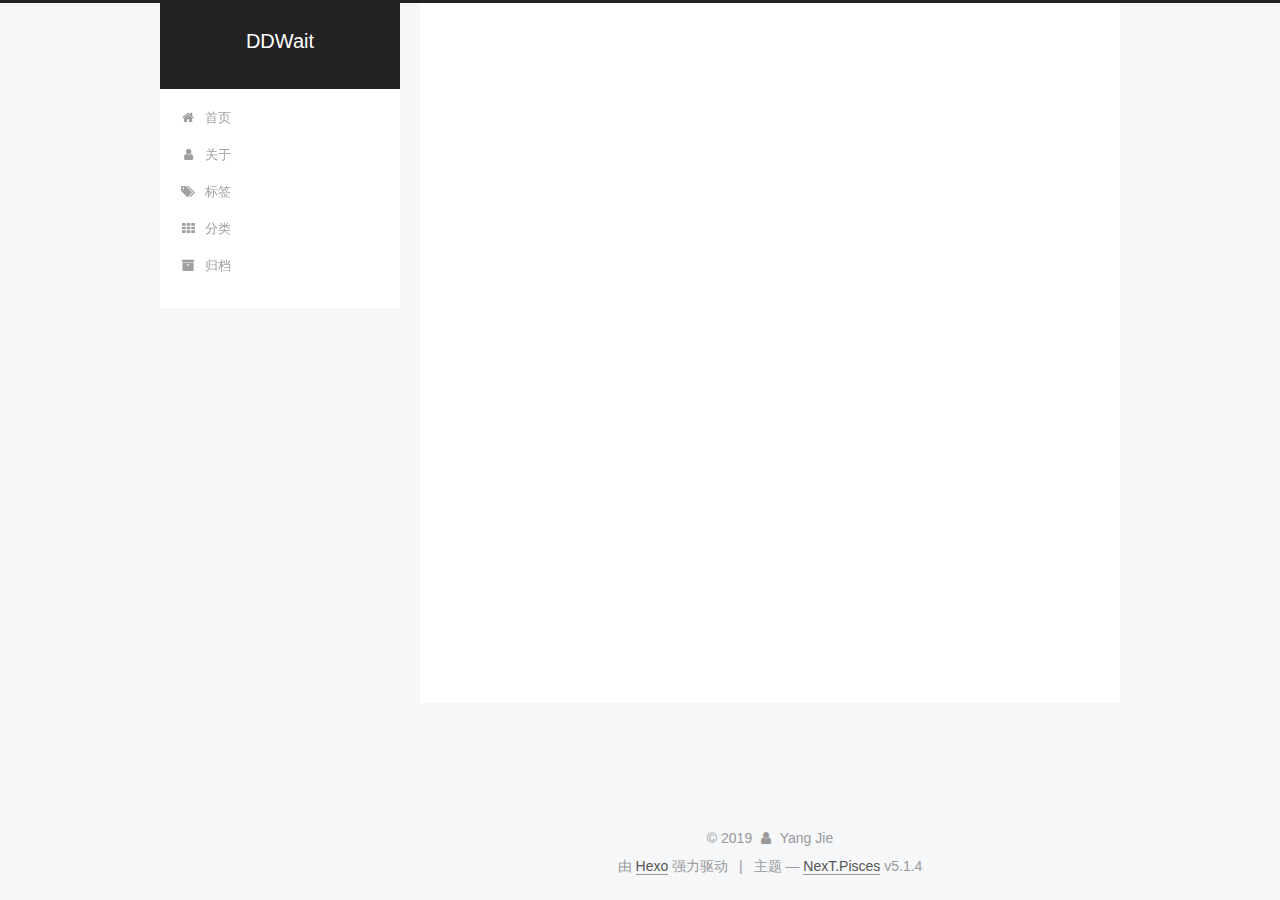
<file: 2019/07/24/text/index.html>
<!DOCTYPE html>



  


<html class="theme-next pisces use-motion" lang="zh-Hans">
<head><meta name="generator" content="Hexo 3.9.0">
  <meta charset="UTF-8">
<meta http-equiv="X-UA-Compatible" content="IE=edge">
<meta name="viewport" content="width=device-width, initial-scale=1, maximum-scale=1">
<meta name="theme-color" content="#222">









<meta http-equiv="Cache-Control" content="no-transform">
<meta http-equiv="Cache-Control" content="no-siteapp">
















  
  
  <link href="/lib/fancybox/source/jquery.fancybox.css?v=2.1.5" rel="stylesheet" type="text/css">







<link href="/lib/font-awesome/css/font-awesome.min.css?v=4.6.2" rel="stylesheet" type="text/css">

<link href="/css/main.css?v=5.1.4" rel="stylesheet" type="text/css">


  <link rel="apple-touch-icon" sizes="180x180" href="/images/apple-touch-icon-next.png?v=5.1.4">


  <link rel="icon" type="image/png" sizes="32x32" href="/images/favicon-32x32-next.png?v=5.1.4">


  <link rel="icon" type="image/png" sizes="16x16" href="/images/favicon-16x16-next.png?v=5.1.4">


  <link rel="mask-icon" href="/images/logo.svg?v=5.1.4" color="#222">





  <meta name="keywords" content="Hexo, NexT">










<meta property="og:type" content="article">
<meta property="og:title" content="text">
<meta property="og:url" content="http://yoursite.com/2019/07/24/text/index.html">
<meta property="og:site_name" content="DDWait">
<meta property="og:locale" content="zh-Hans">
<meta property="og:updated_time" content="2019-07-24T04:50:38.209Z">
<meta name="twitter:card" content="summary">
<meta name="twitter:title" content="text">



<script type="text/javascript" id="hexo.configurations">
  var NexT = window.NexT || {};
  var CONFIG = {
    root: '/',
    scheme: 'Pisces',
    version: '5.1.4',
    sidebar: {"position":"left","display":"post","offset":12,"b2t":false,"scrollpercent":false,"onmobile":false},
    fancybox: true,
    tabs: true,
    motion: {"enable":true,"async":false,"transition":{"post_block":"fadeIn","post_header":"slideDownIn","post_body":"slideDownIn","coll_header":"slideLeftIn","sidebar":"slideUpIn"}},
    duoshuo: {
      userId: '0',
      author: '博主'
    },
    algolia: {
      applicationID: '',
      apiKey: '',
      indexName: '',
      hits: {"per_page":10},
      labels: {"input_placeholder":"Search for Posts","hits_empty":"We didn't find any results for the search: ${query}","hits_stats":"${hits} results found in ${time} ms"}
    }
  };
</script>



  <link rel="canonical" href="http://yoursite.com/2019/07/24/text/">





  <title>text | DDWait</title>
  








</head>

<body itemscope itemtype="http://schema.org/WebPage" lang="zh-Hans">

  
  
    
  

  <div class="container sidebar-position-left page-post-detail">
    <div class="headband"></div>

    <header id="header" class="header" itemscope itemtype="http://schema.org/WPHeader">
      <div class="header-inner"><div class="site-brand-wrapper">
  <div class="site-meta ">
    

    <div class="custom-logo-site-title">
      <a href="/" class="brand" rel="start">
        <span class="logo-line-before"><i></i></span>
        <span class="site-title">DDWait</span>
        <span class="logo-line-after"><i></i></span>
      </a>
    </div>
      
        <p class="site-subtitle"></p>
      
  </div>

  <div class="site-nav-toggle">
    <button>
      <span class="btn-bar"></span>
      <span class="btn-bar"></span>
      <span class="btn-bar"></span>
    </button>
  </div>
</div>

<nav class="site-nav">
  

  
    <ul id="menu" class="menu">
      
        
        <li class="menu-item menu-item-home">
          <a href="/" rel="section">
            
              <i class="menu-item-icon fa fa-fw fa-home"></i> <br>
            
            首页
          </a>
        </li>
      
        
        <li class="menu-item menu-item-about">
          <a href="/about/" rel="section">
            
              <i class="menu-item-icon fa fa-fw fa-user"></i> <br>
            
            关于
          </a>
        </li>
      
        
        <li class="menu-item menu-item-tags">
          <a href="/tags/" rel="section">
            
              <i class="menu-item-icon fa fa-fw fa-tags"></i> <br>
            
            标签
          </a>
        </li>
      
        
        <li class="menu-item menu-item-categories">
          <a href="/categories/" rel="section">
            
              <i class="menu-item-icon fa fa-fw fa-th"></i> <br>
            
            分类
          </a>
        </li>
      
        
        <li class="menu-item menu-item-archives">
          <a href="/archives/" rel="section">
            
              <i class="menu-item-icon fa fa-fw fa-archive"></i> <br>
            
            归档
          </a>
        </li>
      

      
    </ul>
  

  
</nav>



 </div>
    </header>

    <main id="main" class="main">
      <div class="main-inner">
        <div class="content-wrap">
          <div id="content" class="content">
            

  <div id="posts" class="posts-expand">
    

  

  
  
  

  <article class="post post-type-normal" itemscope itemtype="http://schema.org/Article">
  
  
  
  <div class="post-block">
    <link itemprop="mainEntityOfPage" href="http://yoursite.com/2019/07/24/text/">

    <span hidden itemprop="author" itemscope itemtype="http://schema.org/Person">
      <meta itemprop="name" content="Yang Jie">
      <meta itemprop="description" content>
      <meta itemprop="image" content="/images/timg.jpg">
    </span>

    <span hidden itemprop="publisher" itemscope itemtype="http://schema.org/Organization">
      <meta itemprop="name" content="DDWait">
    </span>

    
      <header class="post-header">

        
        
          <h1 class="post-title" itemprop="name headline">text</h1>
        

        <div class="post-meta">
          <span class="post-time">
            
              <span class="post-meta-item-icon">
                <i class="fa fa-calendar-o"></i>
              </span>
              
                <span class="post-meta-item-text">发表于</span>
              
              <time title="创建于" itemprop="dateCreated datePublished" datetime="2019-07-24T12:50:38+08:00">
                2019-07-24
              </time>
            

            

            
          </span>

          

          
            
          

          
          

          

          

          

        </div>
      </header>
    

    
    
    
    <div class="post-body" itemprop="articleBody">

      
      

      
        
      
    </div>
    
    
    

    

    

    

    <footer class="post-footer">
      

      
      
      

      
        <div class="post-nav">
          <div class="post-nav-next post-nav-item">
            
              <a href="/2019/07/24/hello-world/" rel="next" title="Hello World">
                <i class="fa fa-chevron-left"></i> Hello World
              </a>
            
          </div>

          <span class="post-nav-divider"></span>

          <div class="post-nav-prev post-nav-item">
            
          </div>
        </div>
      

      
      
    </footer>
  </div>
  
  
  
  </article>



    <div class="post-spread">
      
    </div>
  </div>


          </div>
          


          

  



        </div>
        
          
  
  <div class="sidebar-toggle">
    <div class="sidebar-toggle-line-wrap">
      <span class="sidebar-toggle-line sidebar-toggle-line-first"></span>
      <span class="sidebar-toggle-line sidebar-toggle-line-middle"></span>
      <span class="sidebar-toggle-line sidebar-toggle-line-last"></span>
    </div>
  </div>

  <aside id="sidebar" class="sidebar">
    
    <div class="sidebar-inner">

      

      

      <section class="site-overview-wrap sidebar-panel sidebar-panel-active">
        <div class="site-overview">
          <div class="site-author motion-element" itemprop="author" itemscope itemtype="http://schema.org/Person">
            
              <img class="site-author-image" itemprop="image" src="/images/timg.jpg" alt="Yang Jie">
            
              <p class="site-author-name" itemprop="name">Yang Jie</p>
              <p class="site-description motion-element" itemprop="description"></p>
          </div>

          <nav class="site-state motion-element">

            
              <div class="site-state-item site-state-posts">
              
                <a href="/archives/">
              
                  <span class="site-state-item-count">2</span>
                  <span class="site-state-item-name">日志</span>
                </a>
              </div>
            

            

            

          </nav>

          

          

          
          

          
          

          

        </div>
      </section>

      

      

    </div>
  </aside>


        
      </div>
    </main>

    <footer id="footer" class="footer">
      <div class="footer-inner">
        <div class="copyright">&copy; <span itemprop="copyrightYear">2019</span>
  <span class="with-love">
    <i class="fa fa-user"></i>
  </span>
  <span class="author" itemprop="copyrightHolder">Yang Jie</span>

  
</div>


  <div class="powered-by">由 <a class="theme-link" target="_blank" href="https://hexo.io">Hexo</a> 强力驱动</div>



  <span class="post-meta-divider">|</span>



  <div class="theme-info">主题 &mdash; <a class="theme-link" target="_blank" href="https://github.com/iissnan/hexo-theme-next">NexT.Pisces</a> v5.1.4</div>




        







        
      </div>
    </footer>

    
      <div class="back-to-top">
        <i class="fa fa-arrow-up"></i>
        
      </div>
    

    

  </div>

  

<script type="text/javascript">
  if (Object.prototype.toString.call(window.Promise) !== '[object Function]') {
    window.Promise = null;
  }
</script>









  












  
  
    <script type="text/javascript" src="/lib/jquery/index.js?v=2.1.3"></script>
  

  
  
    <script type="text/javascript" src="/lib/fastclick/lib/fastclick.min.js?v=1.0.6"></script>
  

  
  
    <script type="text/javascript" src="/lib/jquery_lazyload/jquery.lazyload.js?v=1.9.7"></script>
  

  
  
    <script type="text/javascript" src="/lib/velocity/velocity.min.js?v=1.2.1"></script>
  

  
  
    <script type="text/javascript" src="/lib/velocity/velocity.ui.min.js?v=1.2.1"></script>
  

  
  
    <script type="text/javascript" src="/lib/fancybox/source/jquery.fancybox.pack.js?v=2.1.5"></script>
  


  


  <script type="text/javascript" src="/js/src/utils.js?v=5.1.4"></script>

  <script type="text/javascript" src="/js/src/motion.js?v=5.1.4"></script>



  
  


  <script type="text/javascript" src="/js/src/affix.js?v=5.1.4"></script>

  <script type="text/javascript" src="/js/src/schemes/pisces.js?v=5.1.4"></script>



  
  <script type="text/javascript" src="/js/src/scrollspy.js?v=5.1.4"></script>
<script type="text/javascript" src="/js/src/post-details.js?v=5.1.4"></script>



  


  <script type="text/javascript" src="/js/src/bootstrap.js?v=5.1.4"></script>



  


  




	





  





  












  





  

  

  

  
  

  

  

  

</body>
</html>
</file>
<file: css/main.css>
/* normalize.css v3.0.2 | MIT License | git.io/normalize */
html {
  font-family: sans-serif; /* 1 */
  -ms-text-size-adjust: 100%; /* 2 */
  -webkit-text-size-adjust: 100%; /* 2 */
}
body {
  margin: 0;
}
article,
aside,
details,
figcaption,
figure,
footer,
header,
hgroup,
main,
menu,
nav,
section,
summary {
  display: block;
}
audio,
canvas,
progress,
video {
  display: inline-block; /* 1 */
  vertical-align: baseline; /* 2 */
}
audio:not([controls]) {
  display: none;
  height: 0;
}
[hidden],
template {
  display: none;
}
a {
  background-color: transparent;
}
a:active,
a:hover {
  outline: 0;
}
abbr[title] {
  border-bottom: 1px dotted;
}
b,
strong {
  font-weight: bold;
}
dfn {
  font-style: italic;
}
h1 {
  font-size: 2em;
  margin: 0.67em 0;
}
mark {
  background: #ff0;
  color: #000;
}
small {
  font-size: 80%;
}
sub,
sup {
  font-size: 75%;
  line-height: 0;
  position: relative;
  vertical-align: baseline;
}
sup {
  top: -0.5em;
}
sub {
  bottom: -0.25em;
}
img {
  border: 0;
}
svg:not(:root) {
  overflow: hidden;
}
figure {
  margin: 1em 40px;
}
hr {
  -moz-box-sizing: content-box;
  box-sizing: content-box;
  height: 0;
}
pre {
  overflow: auto;
}
code,
kbd,
pre,
samp {
  font-family: monospace, monospace;
  font-size: 1em;
}
button,
input,
optgroup,
select,
textarea {
  color: inherit; /* 1 */
  font: inherit; /* 2 */
  margin: 0; /* 3 */
}
button {
  overflow: visible;
}
button,
select {
  text-transform: none;
}
button,
html input[type="button"],
input[type="reset"],
input[type="submit"] {
  -webkit-appearance: button; /* 2 */
  cursor: pointer; /* 3 */
}
button[disabled],
html input[disabled] {
  cursor: default;
}
button::-moz-focus-inner,
input::-moz-focus-inner {
  border: 0;
  padding: 0;
}
input {
  line-height: normal;
}
input[type="checkbox"],
input[type="radio"] {
  box-sizing: border-box; /* 1 */
  padding: 0; /* 2 */
}
input[type="number"]::-webkit-inner-spin-button,
input[type="number"]::-webkit-outer-spin-button {
  height: auto;
}
input[type="search"] {
  -webkit-appearance: textfield; /* 1 */
  -moz-box-sizing: content-box;
  -webkit-box-sizing: content-box; /* 2 */
  box-sizing: content-box;
}
input[type="search"]::-webkit-search-cancel-button,
input[type="search"]::-webkit-search-decoration {
  -webkit-appearance: none;
}
fieldset {
  border: 1px solid #c0c0c0;
  margin: 0 2px;
  padding: 0.35em 0.625em 0.75em;
}
legend {
  border: 0; /* 1 */
  padding: 0; /* 2 */
}
textarea {
  overflow: auto;
}
optgroup {
  font-weight: bold;
}
table {
  border-collapse: collapse;
  border-spacing: 0;
}
td,
th {
  padding: 0;
}
::selection {
  background: #262a30;
  color: #fff;
}
body {
  position: relative;
  font-family: 'Lato', "PingFang SC", "Microsoft YaHei", sans-serif;
  font-size: 14px;
  line-height: 2;
  color: #555;
  background: #f5f7f9;
}
@media (max-width: 767px) {
  body {
    padding-right: 0 !important;
  }
}
@media (min-width: 768px) and (max-width: 991px) {
  body {
    padding-right: 0 !important;
  }
}
@media (min-width: 1600px) {
  body {
    font-size: 16px;
  }
}
h1,
h2,
h3,
h4,
h5,
h6 {
  margin: 0;
  padding: 0;
  font-weight: bold;
  line-height: 1.5;
  font-family: 'Lato', "PingFang SC", "Microsoft YaHei", sans-serif;
}
h2,
h3,
h4,
h5,
h6 {
  margin: 20px 0 15px;
}
h1 {
  font-size: 22px;
}
@media (max-width: 767px) {
  h1 {
    font-size: 18px;
  }
}
h2 {
  font-size: 20px;
}
@media (max-width: 767px) {
  h2 {
    font-size: 16px;
  }
}
h3 {
  font-size: 18px;
}
@media (max-width: 767px) {
  h3 {
    font-size: 14px;
  }
}
h4 {
  font-size: 16px;
}
@media (max-width: 767px) {
  h4 {
    font-size: 12px;
  }
}
h5 {
  font-size: 14px;
}
@media (max-width: 767px) {
  h5 {
    font-size: 10px;
  }
}
h6 {
  font-size: 12px;
}
@media (max-width: 767px) {
  h6 {
    font-size: 8px;
  }
}
p {
  margin: 0 0 20px 0;
}
a {
  color: #555;
  text-decoration: none;
  outline: none;
  border-bottom: 1px solid #999;
  word-wrap: break-word;
}
a:hover {
  color: #222;
  border-bottom-color: #222;
}
blockquote {
  margin: 0;
  padding: 0;
}
img {
  display: block;
  margin: auto;
  max-width: 100%;
  height: auto;
}
hr {
  margin: 40px 0;
  height: 3px;
  border: none;
  background-color: #ddd;
  background-image: repeating-linear-gradient(-45deg, #fff, #fff 4px, transparent 4px, transparent 8px);
}
blockquote {
  padding: 0 15px;
  color: #666;
  border-left: 4px solid #ddd;
}
blockquote cite::before {
  content: "-";
  padding: 0 5px;
}
dt {
  font-weight: 700;
}
dd {
  margin: 0;
  padding: 0;
}
kbd {
  border: 1px solid #ccc;
  border-radius: 0.2em;
  box-shadow: 0.1em 0.1em 0.2em rgba(0,0,0,0.1);
  background-color: #f9f9f9;
  font-family: inherit;
  background-image: -webkit-linear-gradient(top, #eee, #fff, #eee);
  padding: 0.1em 0.3em;
  white-space: nowrap;
}
.text-left {
  text-align: left;
}
.text-center {
  text-align: center;
}
.text-right {
  text-align: right;
}
.text-justify {
  text-align: justify;
}
.text-nowrap {
  white-space: nowrap;
}
.text-lowercase {
  text-transform: lowercase;
}
.text-uppercase {
  text-transform: uppercase;
}
.text-capitalize {
  text-transform: capitalize;
}
.center-block {
  display: block;
  margin-left: auto;
  margin-right: auto;
}
.clearfix:before,
.clearfix:after {
  content: " ";
  display: table;
}
.clearfix:after {
  clear: both;
}
.pullquote {
  width: 45%;
}
.pullquote.left {
  float: left;
  margin-left: 5px;
  margin-right: 10px;
}
.pullquote.right {
  float: right;
  margin-left: 10px;
  margin-right: 5px;
}
.affix.affix.affix {
  position: fixed;
}
.translation {
  margin-top: -20px;
  font-size: 14px;
  color: #999;
}
.scrollbar-measure {
  width: 100px;
  height: 100px;
  overflow: scroll;
  position: absolute;
  top: -9999px;
}
.use-motion .motion-element {
  opacity: 0;
}
table {
  margin: 20px 0;
  width: 100%;
  border-collapse: collapse;
  border-spacing: 0;
  border: 1px solid #ddd;
  font-size: 14px;
  table-layout: fixed;
  word-wrap: break-all;
}
table>tbody>tr:nth-of-type(odd) {
  background-color: #f9f9f9;
}
table>tbody>tr:hover {
  background-color: #f5f5f5;
}
caption,
th,
td {
  padding: 8px;
  text-align: left;
  vertical-align: middle;
  font-weight: normal;
}
th,
td {
  border-bottom: 3px solid #ddd;
  border-right: 1px solid #eee;
}
th {
  padding-bottom: 10px;
  font-weight: 700;
}
td {
  border-bottom-width: 1px;
}
html,
body {
  height: 100%;
}
.container {
  position: relative;
  min-height: 100%;
}
.header-inner {
  margin: 0 auto;
  padding: 100px 0 70px;
  width: 700px;
}
@media (min-width: 1600px) {
  .container .header-inner {
    width: 900px;
  }
}
.main {
  padding-bottom: 150px;
}
.main-inner {
  margin: 0 auto;
  width: 700px;
}
@media (min-width: 1600px) {
  .container .main-inner {
    width: 900px;
  }
}
.footer {
  position: absolute;
  left: 0;
  bottom: 0;
  width: 100%;
  min-height: 50px;
}
.footer-inner {
  box-sizing: border-box;
  margin: 20px auto;
  width: 700px;
}
@media (min-width: 1600px) {
  .container .footer-inner {
    width: 900px;
  }
}
pre,
.highlight {
  overflow: auto;
  margin: 20px 0;
  padding: 0;
  font-size: 13px;
  color: #4d4d4c;
  background: #f7f7f7;
  line-height: 1.6;
}
pre,
code {
  font-family: consolas, Menlo, "PingFang SC", "Microsoft YaHei", monospace;
}
code {
  padding: 2px 4px;
  word-wrap: break-word;
  color: #555;
  background: #eee;
  border-radius: 3px;
  font-size: 13px;
}
pre {
  padding: 10px;
}
pre code {
  padding: 0;
  color: #4d4d4c;
  background: none;
  text-shadow: none;
}
.highlight {
  border-radius: 1px;
}
.highlight pre {
  border: none;
  margin: 0;
  padding: 10px 0;
}
.highlight table {
  margin: 0;
  width: auto;
  border: none;
}
.highlight td {
  border: none;
  padding: 0;
}
.highlight figcaption {
  font-size: 1em;
  color: #4d4d4c;
  line-height: 1em;
  margin-bottom: 1em;
}
.highlight figcaption:before,
.highlight figcaption:after {
  content: " ";
  display: table;
}
.highlight figcaption:after {
  clear: both;
}
.highlight figcaption a {
  float: right;
  color: #4d4d4c;
}
.highlight figcaption a:hover {
  border-bottom-color: #4d4d4c;
}
.highlight .gutter pre {
  padding-left: 10px;
  padding-right: 10px;
  color: #869194;
  text-align: right;
  background-color: #eff2f3;
}
.highlight .code pre {
  width: 100%;
  padding-left: 10px;
  padding-right: 10px;
  background-color: #f7f7f7;
}
.highlight .line {
  height: 20px;
}
.gutter {
  -webkit-user-select: none;
  -moz-user-select: none;
  -ms-user-select: none;
  user-select: none;
}
.gist table {
  width: auto;
}
.gist table td {
  border: none;
}
pre .deletion {
  background: #fdd;
}
pre .addition {
  background: #dfd;
}
pre .meta {
  color: #8959a8;
}
pre .comment {
  color: #8e908c;
}
pre .variable,
pre .attribute,
pre .tag,
pre .regexp,
pre .ruby .constant,
pre .xml .tag .title,
pre .xml .pi,
pre .xml .doctype,
pre .html .doctype,
pre .css .id,
pre .css .class,
pre .css .pseudo {
  color: #c82829;
}
pre .number,
pre .preprocessor,
pre .built_in,
pre .literal,
pre .params,
pre .constant,
pre .command {
  color: #f5871f;
}
pre .ruby .class .title,
pre .css .rules .attribute,
pre .string,
pre .value,
pre .inheritance,
pre .header,
pre .ruby .symbol,
pre .xml .cdata,
pre .special,
pre .number,
pre .formula {
  color: #718c00;
}
pre .title,
pre .css .hexcolor {
  color: #3e999f;
}
pre .function,
pre .python .decorator,
pre .python .title,
pre .ruby .function .title,
pre .ruby .title .keyword,
pre .perl .sub,
pre .javascript .title,
pre .coffeescript .title {
  color: #4271ae;
}
pre .keyword,
pre .javascript .function {
  color: #8959a8;
}
.full-image.full-image.full-image.full-image {
  border: none;
  max-width: 100%;
  width: auto;
  margin: 20px auto 25px;
}
@media (min-width: 992px) {
  .full-image.full-image.full-image.full-image {
    max-width: none;
    width: 118%;
    margin: 0 -9%;
  }
}
.blockquote-center,
.page-home .post-type-quote blockquote,
.page-post-detail .post-type-quote blockquote {
  position: relative;
  margin: 40px 0;
  padding: 0;
  border-left: none;
  text-align: center;
}
.blockquote-center::before,
.page-home .post-type-quote blockquote::before,
.page-post-detail .post-type-quote blockquote::before,
.blockquote-center::after,
.page-home .post-type-quote blockquote::after,
.page-post-detail .post-type-quote blockquote::after {
  position: absolute;
  content: ' ';
  display: block;
  width: 100%;
  height: 24px;
  opacity: 0.2;
  background-repeat: no-repeat;
  background-position: 0 -6px;
  background-size: 22px 22px;
}
.blockquote-center::before,
.page-home .post-type-quote blockquote::before,
.page-post-detail .post-type-quote blockquote::before {
  top: -20px;
  background-image: url("../images/quote-l.svg");
  border-top: 1px solid #ccc;
}
.blockquote-center::after,
.page-home .post-type-quote blockquote::after,
.page-post-detail .post-type-quote blockquote::after {
  bottom: -20px;
  background-image: url("../images/quote-r.svg");
  border-bottom: 1px solid #ccc;
  background-position: 100% 8px;
}
.blockquote-center p,
.page-home .post-type-quote blockquote p,
.page-post-detail .post-type-quote blockquote p,
.blockquote-center div,
.page-home .post-type-quote blockquote div,
.page-post-detail .post-type-quote blockquote div {
  text-align: center;
}
.post .post-body .group-picture img {
  box-sizing: border-box;
  padding: 0 3px;
  border: none;
}
.post .group-picture-row {
  overflow: hidden;
  margin-top: 6px;
}
.post .group-picture-row:first-child {
  margin-top: 0;
}
.post .group-picture-column {
  float: left;
}
.page-post-detail .post-body .group-picture-column {
  float: none;
  margin-top: 10px;
  width: auto !important;
}
.page-post-detail .post-body .group-picture-column img {
  margin: 0 auto;
}
.page-archive .group-picture-container {
  overflow: hidden;
}
.page-archive .group-picture-row {
  float: left;
}
.page-archive .group-picture-row:first-child {
  margin-top: 6px;
}
.page-archive .group-picture-column {
  max-width: 150px;
  max-height: 150px;
}
.post-body .note {
  position: relative;
  padding: 15px;
  margin-bottom: 20px;
  border: 1px solid #eee;
  border-left-width: 5px;
  border-radius: 3px;
}
.post-body .note h2,
.post-body .note h3,
.post-body .note h4,
.post-body .note h5,
.post-body .note h6 {
  margin-top: 0;
  margin-bottom: 0;
  border-bottom: initial;
  padding-top: 0 !important;
}
.post-body .note p:first-child,
.post-body .note ul:first-child,
.post-body .note ol:first-child,
.post-body .note table:first-child,
.post-body .note pre:first-child,
.post-body .note blockquote:first-child {
  margin-top: 0;
}
.post-body .note p:last-child,
.post-body .note ul:last-child,
.post-body .note ol:last-child,
.post-body .note table:last-child,
.post-body .note pre:last-child,
.post-body .note blockquote:last-child {
  margin-bottom: 0;
}
.post-body .note.default {
  border-left-color: #777;
}
.post-body .note.default h2,
.post-body .note.default h3,
.post-body .note.default h4,
.post-body .note.default h5,
.post-body .note.default h6 {
  color: #777;
}
.post-body .note.primary {
  border-left-color: #6f42c1;
}
.post-body .note.primary h2,
.post-body .note.primary h3,
.post-body .note.primary h4,
.post-body .note.primary h5,
.post-body .note.primary h6 {
  color: #6f42c1;
}
.post-body .note.info {
  border-left-color: #428bca;
}
.post-body .note.info h2,
.post-body .note.info h3,
.post-body .note.info h4,
.post-body .note.info h5,
.post-body .note.info h6 {
  color: #428bca;
}
.post-body .note.success {
  border-left-color: #5cb85c;
}
.post-body .note.success h2,
.post-body .note.success h3,
.post-body .note.success h4,
.post-body .note.success h5,
.post-body .note.success h6 {
  color: #5cb85c;
}
.post-body .note.warning {
  border-left-color: #f0ad4e;
}
.post-body .note.warning h2,
.post-body .note.warning h3,
.post-body .note.warning h4,
.post-body .note.warning h5,
.post-body .note.warning h6 {
  color: #f0ad4e;
}
.post-body .note.danger {
  border-left-color: #d9534f;
}
.post-body .note.danger h2,
.post-body .note.danger h3,
.post-body .note.danger h4,
.post-body .note.danger h5,
.post-body .note.danger h6 {
  color: #d9534f;
}
.post-body .label {
  display: inline;
  padding: 0 2px;
  white-space: nowrap;
}
.post-body .label.default {
  background-color: #f0f0f0;
}
.post-body .label.primary {
  background-color: #efe6f7;
}
.post-body .label.info {
  background-color: #e5f2f8;
}
.post-body .label.success {
  background-color: #e7f4e9;
}
.post-body .label.warning {
  background-color: #fcf6e1;
}
.post-body .label.danger {
  background-color: #fae8eb;
}
.post-body .tabs {
  position: relative;
  display: block;
  margin-bottom: 20px;
  padding-top: 10px;
}
.post-body .tabs ul.nav-tabs {
  margin: 0;
  padding: 0;
  display: flex;
  margin-bottom: -1px;
}
@media (max-width: 413px) {
  .post-body .tabs ul.nav-tabs {
    display: block;
    margin-bottom: 5px;
  }
}
.post-body .tabs ul.nav-tabs li.tab {
  list-style-type: none !important;
  margin: 0 0.25em 0 0;
  border-top: 3px solid transparent;
  border-left: 1px solid transparent;
  border-right: 1px solid transparent;
}
@media (max-width: 413px) {
  .post-body .tabs ul.nav-tabs li.tab {
    margin: initial;
    border-top: 1px solid transparent;
    border-left: 3px solid transparent;
    border-right: 1px solid transparent;
    border-bottom: 1px solid transparent;
  }
}
.post-body .tabs ul.nav-tabs li.tab a {
  outline: 0;
  border-bottom: initial;
  display: block;
  line-height: 1.8em;
  padding: 0.25em 0.75em;
  transition-duration: 0.2s;
  transition-timing-function: ease-out;
  transition-delay: 0s;
}
.post-body .tabs ul.nav-tabs li.tab a i {
  width: 1.285714285714286em;
}
.post-body .tabs ul.nav-tabs li.tab.active {
  border-top: 3px solid #fc6423;
  border-left: 1px solid #ddd;
  border-right: 1px solid #ddd;
  background-color: #fff;
}
@media (max-width: 413px) {
  .post-body .tabs ul.nav-tabs li.tab.active {
    border-top: 1px solid #ddd;
    border-left: 3px solid #fc6423;
    border-right: 1px solid #ddd;
    border-bottom: 1px solid #ddd;
  }
}
.post-body .tabs ul.nav-tabs li.tab.active a {
  cursor: default;
  color: #555;
}
.post-body .tabs .tab-content {
  background-color: #fff;
}
.post-body .tabs .tab-content .tab-pane {
  border: 1px solid #ddd;
  padding: 20px 20px 0 20px;
}
.post-body .tabs .tab-content .tab-pane:not(.active) {
  display: none !important;
}
.post-body .tabs .tab-content .tab-pane.active {
  display: block !important;
}
.btn {
  display: inline-block;
  padding: 0 20px;
  font-size: 14px;
  color: #555;
  background: #fff;
  border: 2px solid #555;
  text-decoration: none;
  border-radius: 2px;
  transition-property: background-color;
  transition-duration: 0.2s;
  transition-timing-function: ease-in-out;
  transition-delay: 0s;
  line-height: 2;
}
.btn:hover {
  border-color: #222;
  color: #fff;
  background: #222;
}
.btn +.btn {
  margin: 0 0 8px 8px;
}
.btn .fa-fw {
  width: 1.285714285714286em;
  text-align: left;
}
.btn-bar {
  display: block;
  width: 22px;
  height: 2px;
  background: #555;
  border-radius: 1px;
}
.btn-bar+.btn-bar {
  margin-top: 4px;
}
.pagination {
  margin: 120px 0 40px;
  text-align: center;
  border-top: 1px solid #eee;
}
.page-number-basic,
.pagination .prev,
.pagination .next,
.pagination .page-number,
.pagination .space {
  display: inline-block;
  position: relative;
  top: -1px;
  margin: 0 10px;
  padding: 0 11px;
}
@media (max-width: 767px) {
  .page-number-basic,
  .pagination .prev,
  .pagination .next,
  .pagination .page-number,
  .pagination .space {
    margin: 0 5px;
  }
}
.pagination .prev,
.pagination .next,
.pagination .page-number {
  border-bottom: 0;
  border-top: 1px solid #eee;
  transition-property: border-color;
  transition-duration: 0.2s;
  transition-timing-function: ease-in-out;
  transition-delay: 0s;
}
.pagination .prev:hover,
.pagination .next:hover,
.pagination .page-number:hover {
  border-top-color: #222;
}
.pagination .space {
  padding: 0;
  margin: 0;
}
.pagination .prev {
  margin-left: 0;
}
.pagination .next {
  margin-right: 0;
}
.pagination .page-number.current {
  color: #fff;
  background: #ccc;
  border-top-color: #ccc;
}
@media (max-width: 767px) {
  .pagination {
    border-top: none;
  }
  .pagination .prev,
  .pagination .next,
  .pagination .page-number {
    margin-bottom: 10px;
    border-top: 0;
    border-bottom: 1px solid #eee;
    padding: 0 10px;
  }
  .pagination .prev:hover,
  .pagination .next:hover,
  .pagination .page-number:hover {
    border-bottom-color: #222;
  }
}
.comments {
  margin: 60px 20px 0;
}
.tag-cloud {
  text-align: center;
}
.tag-cloud a {
  display: inline-block;
  margin: 10px;
}
.back-to-top {
  box-sizing: border-box;
  position: fixed;
  bottom: -100px;
  right: 30px;
  z-index: 1050;
  padding: 0 6px;
  width: 24px;
  background: #222;
  font-size: 12px;
  opacity: 0.6;
  color: #fff;
  cursor: pointer;
  text-align: center;
  -webkit-transform: translateZ(0);
  transition-property: bottom;
  transition-duration: 0.2s;
  transition-timing-function: ease-in-out;
  transition-delay: 0s;
}
@media (min-width: 768px) and (max-width: 991px) {
  .back-to-top {
    display: none !important;
  }
}
@media (max-width: 767px) {
  .back-to-top {
    display: none !important;
  }
}
.back-to-top.back-to-top-on {
  bottom: 30px;
}
.header {
  background: transparent;
}
.header-inner {
  position: relative;
}
.headband {
  height: 3px;
  background: #222;
}
.site-meta {
  margin: 0;
  text-align: center;
}
@media (max-width: 767px) {
  .site-meta {
    text-align: center;
  }
}
.brand {
  position: relative;
  display: inline-block;
  padding: 0 40px;
  color: #fff;
  background: #222;
  border-bottom: none;
}
.brand:hover {
  color: #fff;
}
.logo {
  display: inline-block;
  margin-right: 5px;
  line-height: 36px;
  vertical-align: top;
}
.site-title {
  display: inline-block;
  vertical-align: top;
  line-height: 36px;
  font-size: 20px;
  font-weight: normal;
  font-family: 'Lato', "PingFang SC", "Microsoft YaHei", sans-serif;
}
.site-subtitle {
  margin-top: 10px;
  font-size: 13px;
  color: #ddd;
}
.use-motion .brand {
  opacity: 0;
}
.use-motion .logo,
.use-motion .site-title,
.use-motion .site-subtitle {
  opacity: 0;
  position: relative;
  top: -10px;
}
.site-nav-toggle {
  display: none;
  position: absolute;
  top: 10px;
  left: 10px;
}
@media (max-width: 767px) {
  .site-nav-toggle {
    display: block;
  }
}
.site-nav-toggle button {
  margin-top: 2px;
  padding: 9px 10px;
  background: transparent;
  border: none;
}
@media (max-width: 767px) {
  .site-nav {
    display: none;
    margin: 0 -10px;
    padding: 0 10px;
    clear: both;
    border-top: 1px solid #ddd;
  }
}
@media (min-width: 768px) and (max-width: 991px) {
  .site-nav {
    display: block !important;
  }
}
@media (min-width: 992px) {
  .site-nav {
    display: block !important;
  }
}
.menu {
  margin-top: 20px;
  padding-left: 0;
  text-align: center;
}
.menu .menu-item {
  display: inline-block;
  margin: 0 10px;
  list-style: none;
}
@media screen and (max-width: 767px) {
  .menu .menu-item {
    margin-top: 10px;
  }
}
.menu .menu-item a {
  display: block;
  font-size: 13px;
  line-height: inherit;
  border-bottom: 1px solid transparent;
  transition-property: border-color;
  transition-duration: 0.2s;
  transition-timing-function: ease-in-out;
  transition-delay: 0s;
}
.menu .menu-item a:hover,
.menu-item-active a {
  border-bottom-color: #222;
}
.menu .menu-item .fa {
  margin-right: 5px;
}
.use-motion .menu-item {
  opacity: 0;
}
.post-body {
  font-family: 'Lato', "PingFang SC", "Microsoft YaHei", sans-serif;
}
@media (max-width: 767px) {
  .post-body {
    word-break: break-word;
  }
}
.post-body .fancybox img {
  display: block !important;
  margin: 0 auto;
  cursor: pointer;
  cursor: zoom-in;
  cursor: -webkit-zoom-in;
}
.post-body .image-caption,
.post-body .figure .caption {
  margin: -20px auto 15px;
  text-align: center;
  font-size: 14px;
  color: #999;
  font-weight: bold;
  line-height: 1;
}
.post-sticky-flag {
  display: inline-block;
  font-size: 16px;
  -ms-transform: rotate(30deg);
  -webkit-transform: rotate(30deg);
  -moz-transform: rotate(30deg);
  -ms-transform: rotate(30deg);
  -o-transform: rotate(30deg);
  transform: rotate(30deg);
}
.use-motion .post-block,
.use-motion .pagination,
.use-motion .comments {
  opacity: 0;
}
.use-motion .post-header {
  opacity: 0;
}
.use-motion .post-body {
  opacity: 0;
}
.use-motion .collection-title {
  opacity: 0;
}
.posts-expand {
  padding-top: 40px;
}
@media (max-width: 767px) {
  .posts-expand {
    margin: 0 20px;
  }
  .post-body pre .gutter pre {
    padding-right: 10px;
  }
  .post-body .highlight {
    margin-left: 0px;
    margin-right: 0px;
    padding: 0;
  }
  .post-body .highlight .gutter pre {
    padding-right: 10px;
  }
}
@media (min-width: 992px) {
  .posts-expand .post-body {
    text-align: justify;
  }
}
.posts-expand .post-body h2,
.posts-expand .post-body h3,
.posts-expand .post-body h4,
.posts-expand .post-body h5,
.posts-expand .post-body h6 {
  padding-top: 10px;
}
.posts-expand .post-body h2 .header-anchor,
.posts-expand .post-body h3 .header-anchor,
.posts-expand .post-body h4 .header-anchor,
.posts-expand .post-body h5 .header-anchor,
.posts-expand .post-body h6 .header-anchor {
  float: right;
  margin-left: 10px;
  color: #ccc;
  border-bottom-style: none;
  visibility: hidden;
}
.posts-expand .post-body h2 .header-anchor:hover,
.posts-expand .post-body h3 .header-anchor:hover,
.posts-expand .post-body h4 .header-anchor:hover,
.posts-expand .post-body h5 .header-anchor:hover,
.posts-expand .post-body h6 .header-anchor:hover {
  color: inherit;
}
.posts-expand .post-body h2:hover .header-anchor,
.posts-expand .post-body h3:hover .header-anchor,
.posts-expand .post-body h4:hover .header-anchor,
.posts-expand .post-body h5:hover .header-anchor,
.posts-expand .post-body h6:hover .header-anchor {
  visibility: visible;
}
.posts-expand .post-body ul li {
  list-style: circle;
}
.posts-expand .post-body img {
  box-sizing: border-box;
  margin: auto;
  padding: 3px;
  border: 1px solid #ddd;
}
.posts-expand .post-body .fancybox img {
  margin: 0 auto 25px;
}
@media (max-width: 767px) {
  .posts-collapse {
    margin: 0 20px;
  }
  .posts-collapse .post-title,
  .posts-collapse .post-meta {
    display: block;
    width: auto;
    text-align: left;
  }
}
.posts-collapse {
  position: relative;
  z-index: 1010;
  margin-left: 55px;
}
.posts-collapse::after {
  content: " ";
  position: absolute;
  top: 20px;
  left: 0;
  margin-left: -2px;
  width: 4px;
  height: 100%;
  background: #f5f5f5;
  z-index: -1;
}
@media (max-width: 767px) {
  .posts-collapse {
    margin: 0 20px;
  }
}
.posts-collapse .collection-title {
  position: relative;
  margin: 60px 0;
}
.posts-collapse .collection-title h1,
.posts-collapse .collection-title h2 {
  margin-left: 20px;
}
.posts-collapse .collection-title small {
  color: #bbb;
  margin-left: 5px;
}
.posts-collapse .collection-title::before {
  content: " ";
  position: absolute;
  left: 0;
  top: 50%;
  margin-left: -4px;
  margin-top: -4px;
  width: 8px;
  height: 8px;
  background: #bbb;
  border-radius: 50%;
}
.posts-collapse .post {
  margin: 30px 0;
}
.posts-collapse .post-header {
  position: relative;
  transition-duration: 0.2s;
  transition-timing-function: ease-in-out;
  transition-delay: 0s;
  transition-property: border;
  border-bottom: 1px dashed #ccc;
}
.posts-collapse .post-header::before {
  content: " ";
  position: absolute;
  left: 0;
  top: 12px;
  width: 6px;
  height: 6px;
  margin-left: -4px;
  background: #bbb;
  border-radius: 50%;
  border: 1px solid #fff;
  transition-duration: 0.2s;
  transition-timing-function: ease-in-out;
  transition-delay: 0s;
  transition-property: background;
}
.posts-collapse .post-header:hover {
  border-bottom-color: #666;
}
.posts-collapse .post-header:hover::before {
  background: #222;
}
.posts-collapse .post-meta {
  position: absolute;
  font-size: 12px;
  left: 20px;
  top: 5px;
}
.posts-collapse .post-comments-count {
  display: none;
}
.posts-collapse .post-title {
  margin-left: 60px;
  font-size: 16px;
  font-weight: normal;
  line-height: inherit;
}
.posts-collapse .post-title::after {
  margin-left: 3px;
  opacity: 0.6;
}
.posts-collapse .post-title a {
  color: #666;
  border-bottom: none;
}
.page-home .post-type-quote .post-header,
.page-post-detail .post-type-quote .post-header,
.page-home .post-type-quote .post-tags,
.page-post-detail .post-type-quote .post-tags {
  display: none;
}
.posts-expand .post-title {
  text-align: center;
  word-break: break-word;
  font-weight: 400;
}
.posts-expand .post-title-link {
  display: inline-block;
  position: relative;
  color: #555;
  border-bottom: none;
  line-height: 1.2;
  vertical-align: top;
}
.posts-expand .post-title-link::before {
  content: "";
  position: absolute;
  width: 100%;
  height: 2px;
  bottom: 0;
  left: 0;
  background-color: #000;
  visibility: hidden;
  -webkit-transform: scaleX(0);
  -moz-transform: scaleX(0);
  -ms-transform: scaleX(0);
  -o-transform: scaleX(0);
  transform: scaleX(0);
  transition-duration: 0.2s;
  transition-timing-function: ease-in-out;
  transition-delay: 0s;
}
.posts-expand .post-title-link:hover::before {
  visibility: visible;
  -webkit-transform: scaleX(1);
  -moz-transform: scaleX(1);
  -ms-transform: scaleX(1);
  -o-transform: scaleX(1);
  transform: scaleX(1);
}
.posts-expand .post-title-link .fa {
  font-size: 16px;
}
.posts-expand .post-meta {
  margin: 3px 0 60px 0;
  color: #999;
  font-family: 'Lato', "PingFang SC", "Microsoft YaHei", sans-serif;
  font-size: 12px;
  text-align: center;
}
.posts-expand .post-meta .post-category-list {
  display: inline-block;
  margin: 0;
  padding: 3px;
}
.posts-expand .post-meta .post-category-list-link {
  color: #999;
}
.posts-expand .post-meta .post-description {
  font-size: 14px;
  margin-top: 2px;
}
.post-meta-divider {
  margin: 0 0.5em;
}
.post-meta-item-icon {
  margin-right: 3px;
}
@media (min-width: 768px) and (max-width: 991px) {
  .post-meta-item-icon {
    display: inline-block;
  }
}
@media (max-width: 767px) {
  .post-meta-item-icon {
    display: inline-block;
  }
}
@media (min-width: 768px) and (max-width: 991px) {
  .post-meta-item-text {
    display: none;
  }
}
@media (max-width: 767px) {
  .post-meta-item-text {
    display: none;
  }
}
@media (max-width: 767px) {
  .posts-expand .post-comments-count {
    display: none;
  }
}
.post-button {
  margin-top: 40px;
}
.posts-expand .post-tags {
  margin-top: 40px;
  text-align: center;
}
.posts-expand .post-tags a {
  display: inline-block;
  margin-right: 10px;
  font-size: 13px;
}
.post-nav {
  display: table;
  margin-top: 15px;
  width: 100%;
  border-top: 1px solid #eee;
}
.post-nav-divider {
  display: table-cell;
  width: 10%;
}
.post-nav-item {
  display: table-cell;
  padding: 10px 0 0 0;
  width: 45%;
  vertical-align: top;
}
.post-nav-item a {
  position: relative;
  display: block;
  line-height: 25px;
  font-size: 14px;
  color: #555;
  border-bottom: none;
}
.post-nav-item a:hover {
  color: #222;
  border-bottom: none;
}
.post-nav-item a:active {
  top: 2px;
}
.post-nav-item .fa {
  position: absolute;
  top: 8px;
  left: 0;
  font-size: 12px;
}
.post-nav-next a {
  padding-left: 15px;
}
.post-nav-prev {
  text-align: right;
}
.post-nav-prev a {
  padding-right: 15px;
}
.post-nav-prev .fa {
  right: 0;
  left: auto;
}
.posts-expand .post-eof {
  display: block;
  margin: 80px auto 60px;
  width: 8%;
  height: 1px;
  background: #ccc;
  text-align: center;
}
.post:last-child .post-eof.post-eof.post-eof {
  display: none;
}
.post-gallery {
  display: table;
  table-layout: fixed;
  width: 100%;
  border-collapse: separate;
}
.post-gallery-row {
  display: table-row;
}
.post-gallery .post-gallery-img {
  display: table-cell;
  text-align: center;
  vertical-align: middle;
  border: none;
}
.post-gallery .post-gallery-img img {
  max-width: 100%;
  max-height: 100%;
  border: none;
}
.fancybox-close,
.fancybox-close:hover {
  border: none;
}
.rtl.post-body p,
.rtl.post-body a,
.rtl.post-body h1,
.rtl.post-body h2,
.rtl.post-body h3,
.rtl.post-body h4,
.rtl.post-body h5,
.rtl.post-body h6,
.rtl.post-body li,
.rtl.post-body ul,
.rtl.post-body ol {
  direction: rtl;
  font-family: UKIJ Ekran;
}
.rtl.post-title {
  font-family: UKIJ Ekran;
}
.sidebar {
  position: fixed;
  right: 0;
  top: 0;
  bottom: 0;
  width: 0;
  z-index: 1040;
  box-shadow: inset 0 2px 6px #000;
  background: #222;
  -webkit-transform: translateZ(0);
}
.sidebar a {
  color: #999;
  border-bottom-color: #555;
}
.sidebar a:hover {
  color: #eee;
}
@media (min-width: 768px) and (max-width: 991px) {
  .sidebar {
    display: none !important;
  }
}
@media (max-width: 767px) {
  .sidebar {
    display: none !important;
  }
}
.sidebar-inner {
  position: relative;
  padding: 20px 10px;
  color: #999;
  text-align: center;
}
.site-overview-wrap {
  overflow: hidden;
}
.site-overview {
  overflow-y: auto;
  overflow-x: hidden;
}
.sidebar-toggle {
  position: fixed;
  right: 30px;
  bottom: 45px;
  width: 14px;
  height: 14px;
  padding: 5px;
  background: #222;
  line-height: 0;
  z-index: 1050;
  cursor: pointer;
  -webkit-transform: translateZ(0);
}
@media (min-width: 768px) and (max-width: 991px) {
  .sidebar-toggle {
    display: none !important;
  }
}
@media (max-width: 767px) {
  .sidebar-toggle {
    display: none !important;
  }
}
.sidebar-toggle-line {
  position: relative;
  display: inline-block;
  vertical-align: top;
  height: 2px;
  width: 100%;
  background: #fff;
  margin-top: 3px;
}
.sidebar-toggle-line:first-child {
  margin-top: 0;
}
.site-author-image {
  display: block;
  margin: 0 auto;
  padding: 2px;
  max-width: 120px;
  height: auto;
  border: 1px solid #eee;
}
.site-author-name {
  margin: 0;
  text-align: center;
  color: #222;
  font-weight: 600;
}
.site-description {
  margin-top: 0;
  text-align: center;
  font-size: 13px;
  color: #999;
}
.site-state {
  overflow: hidden;
  line-height: 1.4;
  white-space: nowrap;
  text-align: center;
}
.site-state-item {
  display: inline-block;
  padding: 0 15px;
  border-left: 1px solid #eee;
}
.site-state-item:first-child {
  border-left: none;
}
.site-state-item a {
  border-bottom: none;
}
.site-state-item-count {
  display: block;
  text-align: center;
  color: inherit;
  font-weight: 600;
  font-size: 16px;
}
.site-state-item-name {
  font-size: 13px;
  color: #999;
}
.feed-link {
  margin-top: 20px;
}
.feed-link a {
  display: inline-block;
  padding: 0 15px;
  color: #fc6423;
  border: 1px solid #fc6423;
  border-radius: 4px;
}
.feed-link a i {
  color: #fc6423;
  font-size: 14px;
}
.feed-link a:hover {
  color: #fff;
  background: #fc6423;
}
.feed-link a:hover i {
  color: #fff;
}
.links-of-author {
  margin-top: 20px;
}
.links-of-author a {
  display: inline-block;
  vertical-align: middle;
  margin-right: 10px;
  margin-bottom: 10px;
  border-bottom-color: #555;
  font-size: 13px;
}
.links-of-author a:before {
  display: inline-block;
  vertical-align: middle;
  margin-right: 3px;
  content: " ";
  width: 4px;
  height: 4px;
  border-radius: 50%;
  background: #ff7c21;
}
.links-of-blogroll {
  font-size: 13px;
}
.links-of-blogroll-title {
  margin-top: 20px;
  font-size: 14px;
  font-weight: 600;
}
.links-of-blogroll-list {
  margin: 0;
  padding: 0;
  list-style: none;
}
.links-of-blogroll-item {
  padding: 2px 10px;
}
.links-of-blogroll-item a {
  max-width: 280px;
  box-sizing: border-box;
  display: inline-block;
  overflow: hidden;
  white-space: nowrap;
  text-overflow: ellipsis;
}
.sidebar-nav {
  margin: 0 0 20px;
  padding-left: 0;
}
.sidebar-nav li {
  display: inline-block;
  cursor: pointer;
  border-bottom: 1px solid transparent;
  font-size: 14px;
  color: #555;
}
.sidebar-nav li:hover {
  color: #fc6423;
}
.page-post-detail .sidebar-nav-toc {
  padding: 0 5px;
}
.page-post-detail .sidebar-nav-overview {
  margin-left: 10px;
}
.sidebar-nav .sidebar-nav-active {
  color: #fc6423;
  border-bottom-color: #fc6423;
}
.sidebar-nav .sidebar-nav-active:hover {
  color: #fc6423;
}
.sidebar-panel {
  display: none;
}
.sidebar-panel-active {
  display: block;
}
.post-toc-empty {
  font-size: 14px;
  color: #666;
}
.post-toc-wrap {
  overflow: hidden;
}
.post-toc {
  overflow: auto;
}
.post-toc ol {
  margin: 0;
  padding: 0 2px 5px 10px;
  text-align: left;
  list-style: none;
  font-size: 14px;
}
.post-toc ol > ol {
  padding-left: 0;
}
.post-toc ol a {
  transition-duration: 0.2s;
  transition-timing-function: ease-in-out;
  transition-delay: 0s;
  transition-property: all;
  color: #666;
  border-bottom-color: #ccc;
}
.post-toc ol a:hover {
  color: #000;
  border-bottom-color: #000;
}
.post-toc .nav-item {
  overflow: hidden;
  text-overflow: ellipsis;
  text-align: justify;
  white-space: nowrap;
  line-height: 1.8;
}
.post-toc .nav .nav-child {
  display: none;
}
.post-toc .nav .active > .nav-child {
  display: block;
}
.post-toc .nav .active-current > .nav-child {
  display: block;
}
.post-toc .nav .active-current > .nav-child > .nav-item {
  display: block;
}
.post-toc .nav .active > a {
  color: #fc6423;
  border-bottom-color: #fc6423;
}
.post-toc .nav .active-current > a {
  color: #fc6423;
}
.post-toc .nav .active-current > a:hover {
  color: #fc6423;
}
.footer {
  font-size: 14px;
  color: #999;
}
.footer img {
  border: none;
}
.footer-inner {
  text-align: center;
}
.with-love {
  display: inline-block;
  margin: 0 5px;
}
.powered-by,
.theme-info {
  display: inline-block;
}
.cc-license {
  margin-top: 10px;
  text-align: center;
}
.cc-license .cc-opacity {
  opacity: 0.7;
  border-bottom: none;
}
.cc-license .cc-opacity:hover {
  opacity: 0.9;
}
.cc-license img {
  display: inline-block;
}
.theme-next #ds-thread #ds-reset {
  color: #555;
}
.theme-next #ds-thread #ds-reset .ds-replybox {
  margin-bottom: 30px;
}
.theme-next #ds-thread #ds-reset .ds-replybox .ds-avatar,
.theme-next #ds-reset .ds-avatar img {
  box-shadow: none;
}
.theme-next #ds-thread #ds-reset .ds-textarea-wrapper {
  border-color: #c7d4e1;
  background: none;
  border-top-right-radius: 3px;
  border-top-left-radius: 3px;
}
.theme-next #ds-thread #ds-reset .ds-textarea-wrapper textarea {
  height: 60px;
}
.theme-next #ds-reset .ds-rounded-top {
  border-radius: 0;
}
.theme-next #ds-thread #ds-reset .ds-post-toolbar {
  box-sizing: border-box;
  border: 1px solid #c7d4e1;
  background: #f6f8fa;
}
.theme-next #ds-thread #ds-reset .ds-post-options {
  height: 40px;
  border: none;
  background: none;
}
.theme-next #ds-thread #ds-reset .ds-toolbar-buttons {
  top: 11px;
}
.theme-next #ds-thread #ds-reset .ds-sync {
  top: 5px;
}
.theme-next #ds-thread #ds-reset .ds-post-button {
  top: 4px;
  right: 5px;
  width: 90px;
  height: 30px;
  border: 1px solid #c5ced7;
  border-radius: 3px;
  background-image: linear-gradient(#fbfbfc, #f5f7f9);
  color: #60676d;
}
.theme-next #ds-thread #ds-reset .ds-post-button:hover {
  background-position: 0 -30px;
  color: #60676d;
}
.theme-next #ds-thread #ds-reset .ds-comments-info {
  padding: 10px 0;
}
.theme-next #ds-thread #ds-reset .ds-sort {
  display: none;
}
.theme-next #ds-thread #ds-reset li.ds-tab a.ds-current {
  border: none;
  background: #f6f8fa;
  color: #60676d;
}
.theme-next #ds-thread #ds-reset li.ds-tab a.ds-current:hover {
  background-color: #e9f0f7;
  color: #60676d;
}
.theme-next #ds-thread #ds-reset li.ds-tab a {
  border-radius: 2px;
  padding: 5px;
}
.theme-next #ds-thread #ds-reset .ds-login-buttons p {
  color: #999;
  line-height: 36px;
}
.theme-next #ds-thread #ds-reset .ds-login-buttons .ds-service-list li {
  height: 28px;
}
.theme-next #ds-thread #ds-reset .ds-service-list a {
  background: none;
  padding: 5px;
  border: 1px solid;
  border-radius: 3px;
  text-align: center;
}
.theme-next #ds-thread #ds-reset .ds-service-list a:hover {
  color: #fff;
  background: #666;
}
.theme-next #ds-thread #ds-reset .ds-service-list .ds-weibo {
  color: #fc9b00;
  border-color: #fc9b00;
}
.theme-next #ds-thread #ds-reset .ds-service-list .ds-weibo:hover {
  background: #fc9b00;
}
.theme-next #ds-thread #ds-reset .ds-service-list .ds-qq {
  color: #60a3ec;
  border-color: #60a3ec;
}
.theme-next #ds-thread #ds-reset .ds-service-list .ds-qq:hover {
  background: #60a3ec;
}
.theme-next #ds-thread #ds-reset .ds-service-list .ds-renren {
  color: #2e7ac4;
  border-color: #2e7ac4;
}
.theme-next #ds-thread #ds-reset .ds-service-list .ds-renren:hover {
  background: #2e7ac4;
}
.theme-next #ds-thread #ds-reset .ds-service-list .ds-douban {
  color: #37994c;
  border-color: #37994c;
}
.theme-next #ds-thread #ds-reset .ds-service-list .ds-douban:hover {
  background: #37994c;
}
.theme-next #ds-thread #ds-reset .ds-service-list .ds-kaixin {
  color: #fef20d;
  border-color: #fef20d;
}
.theme-next #ds-thread #ds-reset .ds-service-list .ds-kaixin:hover {
  background: #fef20d;
}
.theme-next #ds-thread #ds-reset .ds-service-list .ds-netease {
  color: #f00;
  border-color: #f00;
}
.theme-next #ds-thread #ds-reset .ds-service-list .ds-netease:hover {
  background: #f00;
}
.theme-next #ds-thread #ds-reset .ds-service-list .ds-sohu {
  color: #ffcb05;
  border-color: #ffcb05;
}
.theme-next #ds-thread #ds-reset .ds-service-list .ds-sohu:hover {
  background: #ffcb05;
}
.theme-next #ds-thread #ds-reset .ds-service-list .ds-baidu {
  color: #2831e0;
  border-color: #2831e0;
}
.theme-next #ds-thread #ds-reset .ds-service-list .ds-baidu:hover {
  background: #2831e0;
}
.theme-next #ds-thread #ds-reset .ds-service-list .ds-google {
  color: #166bec;
  border-color: #166bec;
}
.theme-next #ds-thread #ds-reset .ds-service-list .ds-google:hover {
  background: #166bec;
}
.theme-next #ds-thread #ds-reset .ds-service-list .ds-weixin {
  color: #00ce0d;
  border-color: #00ce0d;
}
.theme-next #ds-thread #ds-reset .ds-service-list .ds-weixin:hover {
  background: #00ce0d;
}
.theme-next #ds-thread #ds-reset .ds-service-list .ds-more-services {
  border: none;
}
.theme-next #ds-thread #ds-reset .ds-service-list .ds-more-services:hover {
  background: none;
}
.theme-next #ds-reset .duoshuo-ua-admin {
  display: inline-block;
  color: #f00;
}
.theme-next #ds-reset .duoshuo-ua-platform,
.theme-next #ds-reset .duoshuo-ua-browser {
  color: #ccc;
}
.theme-next #ds-reset .duoshuo-ua-platform .fa,
.theme-next #ds-reset .duoshuo-ua-browser .fa {
  display: inline-block;
  margin-right: 3px;
}
.theme-next #ds-reset .duoshuo-ua-separator {
  display: inline-block;
  margin-left: 5px;
}
.theme-next .this_ua {
  background-color: #ccc !important;
  border-radius: 4px;
  padding: 0 5px !important;
  margin: 1px 1px !important;
  border: 1px solid #bbb !important;
  color: #fff;
  display: inline-block !important;
}
.theme-next .this_ua.admin {
  background-color: #d9534f !important;
  border-color: #d9534f !important;
}
.theme-next .this_ua.platform.iOS,
.theme-next .this_ua.platform.Mac,
.theme-next .this_ua.platform.Windows {
  background-color: #39b3d7 !important;
  border-color: #46b8da !important;
}
.theme-next .this_ua.platform.Linux {
  background-color: #3a3a3a !important;
  border-color: #1f1f1f !important;
}
.theme-next .this_ua.platform.Android {
  background-color: #00c47d !important;
  border-color: #01b171 !important;
}
.theme-next .this_ua.browser.Mobile,
.theme-next .this_ua.browser.Chrome {
  background-color: #5cb85c !important;
  border-color: #4cae4c !important;
}
.theme-next .this_ua.browser.Firefox {
  background-color: #f0ad4e !important;
  border-color: #eea236 !important;
}
.theme-next .this_ua.browser.Maxthon,
.theme-next .this_ua.browser.IE {
  background-color: #428bca !important;
  border-color: #357ebd !important;
}
.theme-next .this_ua.browser.baidu,
.theme-next .this_ua.browser.UCBrowser,
.theme-next .this_ua.browser.Opera {
  background-color: #d9534f !important;
  border-color: #d43f3a !important;
}
.theme-next .this_ua.browser.Android,
.theme-next .this_ua.browser.QQBrowser {
  background-color: #78ace9 !important;
  border-color: #4cae4c !important;
}
.post-spread {
  margin-top: 20px;
  text-align: center;
}
.jiathis_style {
  display: inline-block;
}
.jiathis_style a {
  border: none;
}
.fa {
  font-family: FontAwesome !important;
}
.post-spread {
  margin-top: 20px;
  text-align: center;
}
.bdshare-slide-button-box a {
  border: none;
}
.bdsharebuttonbox {
  display: inline-block;
}
.bdsharebuttonbox a {
  border: none;
}
.local-search-pop-overlay {
  position: fixed;
  width: 100%;
  height: 100%;
  top: 0;
  left: 0;
  z-index: 2080;
  background-color: rgba(0,0,0,0.3);
}
.local-search-popup {
  display: none;
  position: fixed;
  top: 10%;
  left: 50%;
  margin-left: -350px;
  width: 700px;
  height: 80%;
  padding: 0;
  background: #fff;
  color: #333;
  z-index: 9999;
  border-radius: 5px;
}
@media (max-width: 767px) {
  .local-search-popup {
    padding: 0;
    top: 0;
    left: 0;
    margin: 0;
    width: 100%;
    height: 100%;
    border-radius: 0;
  }
}
.local-search-popup ul.search-result-list {
  padding: 0;
  margin: 0 5px;
}
.local-search-popup p.search-result {
  border-bottom: 1px dashed #ccc;
  padding: 5px 0;
}
.local-search-popup a.search-result-title {
  font-weight: bold;
  font-size: 16px;
}
.local-search-popup .search-keyword {
  border-bottom: 1px dashed #f00;
  font-weight: bold;
  color: #f00;
}
.local-search-popup .local-search-header {
  padding: 5px;
  height: 36px;
  background: #f5f5f5;
  border-top-left-radius: 5px;
  border-top-right-radius: 5px;
}
.local-search-popup #local-search-result {
  overflow: auto;
  position: relative;
  padding: 5px 25px;
  height: calc(100% - 55px);
}
.local-search-popup .local-search-input-wrapper {
  display: inline-block;
  width: calc(100% - 90px);
  height: 36px;
  line-height: 36px;
  padding: 0 5px;
}
.local-search-popup .local-search-input-wrapper input {
  padding: 8px 0;
  height: 20px;
  display: block;
  width: 100%;
  outline: none;
  border: none;
  background: transparent;
  vertical-align: middle;
}
.local-search-popup .search-icon,
.local-search-popup .popup-btn-close {
  display: inline-block;
  font-size: 18px;
  color: #999;
  height: 36px;
  width: 18px;
  padding-left: 10px;
  padding-right: 10px;
}
.local-search-popup .search-icon {
  float: left;
}
.local-search-popup .popup-btn-close {
  border-left: 1px solid #eee;
  float: right;
  cursor: pointer;
}
.local-search-popup #no-result {
  position: absolute;
  left: 50%;
  top: 50%;
  -webkit-transform: translate(-50%, -50%);
  -webkit-transform: translate(-50%, -50%);
  -moz-transform: translate(-50%, -50%);
  -ms-transform: translate(-50%, -50%);
  -o-transform: translate(-50%, -50%);
  transform: translate(-50%, -50%);
  color: #ccc;
}
@media (min-width: 768px) and (max-width: 991px) {
  .busuanzi-count {
    width: auto;
  }
}
@media (max-width: 767px) {
  .busuanzi-count {
    width: auto;
  }
}
.site-uv,
.site-pv,
.page-pv {
  display: inline-block;
}
.site-uv .busuanzi-value,
.site-pv .busuanzi-value,
.page-pv .busuanzi-value {
  margin: 0 5px;
}
.site-uv {
  margin-right: 10px;
}
.site-uv::after {
  content: "|";
  padding-left: 10px;
}
.page-archive .archive-page-counter {
  position: relative;
  top: 3px;
  left: 20px;
}
@media (max-width: 767px) {
  .page-archive .archive-page-counter {
    top: 5px;
  }
}
.page-archive .posts-collapse .archive-move-on {
  position: absolute;
  top: 11px;
  left: 0;
  margin-left: -6px;
  width: 10px;
  height: 10px;
  opacity: 0.5;
  background: #555;
  border: 1px solid #fff;
  border-radius: 50%;
}
.category-all-page .category-all-title {
  text-align: center;
}
.category-all-page .category-all {
  margin-top: 20px;
}
.category-all-page .category-list {
  margin: 0;
  padding: 0;
  list-style: none;
}
.category-all-page .category-list-item {
  margin: 5px 10px;
}
.category-all-page .category-list-count {
  color: #bbb;
}
.category-all-page .category-list-count:before {
  display: inline;
  content: " (";
}
.category-all-page .category-list-count:after {
  display: inline;
  content: ") ";
}
.category-all-page .category-list-child {
  padding-left: 10px;
}
#schedule ul#event-list {
  padding-left: 30px;
}
#schedule ul#event-list hr {
  margin: 20px 0 45px 0 !important;
  background: #222;
}
#schedule ul#event-list hr:after {
  display: inline-block;
  content: 'NOW';
  background: #222;
  color: #fff;
  font-weight: bold;
  text-align: right;
  padding: 0 5px;
}
#schedule ul#event-list li.event {
  margin: 20px 0px;
  background: #f9f9f9;
  padding-left: 10px;
  min-height: 40px;
}
#schedule ul#event-list li.event h2.event-summary {
  margin: 0;
  padding-bottom: 3px;
}
#schedule ul#event-list li.event h2.event-summary:before {
  display: inline-block;
  font-family: FontAwesome;
  font-size: 8px;
  content: '\f111';
  vertical-align: middle;
  margin-right: 25px;
  color: #bbb;
}
#schedule ul#event-list li.event span.event-relative-time {
  display: inline-block;
  font-size: 12px;
  font-weight: 400;
  padding-left: 12px;
  color: #bbb;
}
#schedule ul#event-list li.event span.event-details {
  display: block;
  color: #bbb;
  margin-left: 56px;
  padding-top: 3px;
  padding-bottom: 6px;
  text-indent: -24px;
  line-height: 18px;
}
#schedule ul#event-list li.event span.event-details:before {
  text-indent: 0;
  display: inline-block;
  width: 14px;
  font-family: FontAwesome;
  text-align: center;
  margin-right: 9px;
  color: #bbb;
}
#schedule ul#event-list li.event span.event-details.event-location:before {
  content: '\f041';
}
#schedule ul#event-list li.event span.event-details.event-duration:before {
  content: '\f017';
}
#schedule ul#event-list li.event-past {
  background: #fcfcfc;
}
#schedule ul#event-list li.event-past > * {
  opacity: 0.6;
}
#schedule ul#event-list li.event-past h2.event-summary {
  color: #bbb;
}
#schedule ul#event-list li.event-past h2.event-summary:before {
  color: #dfdfdf;
}
#schedule ul#event-list li.event-now {
  background: #222;
  color: #fff;
  padding: 15px 0 15px 10px;
}
#schedule ul#event-list li.event-now h2.event-summary:before {
  -webkit-transform: scale(1.2);
  -moz-transform: scale(1.2);
  -ms-transform: scale(1.2);
  -o-transform: scale(1.2);
  transform: scale(1.2);
  color: #fff;
  animation: dot-flash 1s alternate infinite ease-in-out;
}
#schedule ul#event-list li.event-now * {
  color: #fff !important;
}
@-moz-keyframes dot-flash {
  from {
    opacity: 1;
    -webkit-transform: scale(1.1);
    -moz-transform: scale(1.1);
    -ms-transform: scale(1.1);
    -o-transform: scale(1.1);
    transform: scale(1.1);
  }
  to {
    opacity: 0;
    -webkit-transform: scale(1);
    -moz-transform: scale(1);
    -ms-transform: scale(1);
    -o-transform: scale(1);
    transform: scale(1);
  }
}
@-webkit-keyframes dot-flash {
  from {
    opacity: 1;
    -webkit-transform: scale(1.1);
    -moz-transform: scale(1.1);
    -ms-transform: scale(1.1);
    -o-transform: scale(1.1);
    transform: scale(1.1);
  }
  to {
    opacity: 0;
    -webkit-transform: scale(1);
    -moz-transform: scale(1);
    -ms-transform: scale(1);
    -o-transform: scale(1);
    transform: scale(1);
  }
}
@-o-keyframes dot-flash {
  from {
    opacity: 1;
    -webkit-transform: scale(1.1);
    -moz-transform: scale(1.1);
    -ms-transform: scale(1.1);
    -o-transform: scale(1.1);
    transform: scale(1.1);
  }
  to {
    opacity: 0;
    -webkit-transform: scale(1);
    -moz-transform: scale(1);
    -ms-transform: scale(1);
    -o-transform: scale(1);
    transform: scale(1);
  }
}
@keyframes dot-flash {
  from {
    opacity: 1;
    -webkit-transform: scale(1.1);
    -moz-transform: scale(1.1);
    -ms-transform: scale(1.1);
    -o-transform: scale(1.1);
    transform: scale(1.1);
  }
  to {
    opacity: 0;
    -webkit-transform: scale(1);
    -moz-transform: scale(1);
    -ms-transform: scale(1);
    -o-transform: scale(1);
    transform: scale(1);
  }
}
.page-post-detail .sidebar-toggle-line {
  background: #fc6423;
}
.page-post-detail .comments {
  overflow: hidden;
}
.header {
  position: relative;
  margin: 0 auto;
  width: 960px;
}
@media (min-width: 768px) and (max-width: 991px) {
  .header {
    width: auto;
  }
}
@media (max-width: 767px) {
  .header {
    width: auto;
  }
}
.header-inner {
  position: absolute;
  top: 0;
  overflow: hidden;
  padding: 0;
  width: 240px;
  background: #fff;
  box-shadow: initial;
  border-radius: initial;
}
@media (min-width: 1600px) {
  .container .header-inner {
    width: 240px;
  }
}
@media (min-width: 768px) and (max-width: 991px) {
  .header-inner {
    position: relative;
    width: auto;
    border-radius: initial;
  }
}
@media (max-width: 767px) {
  .header-inner {
    position: relative;
    width: auto;
    border-radius: initial;
  }
}
.main:before,
.main:after {
  content: " ";
  display: table;
}
.main:after {
  clear: both;
}
@media (min-width: 768px) and (max-width: 991px) {
  .main {
    padding-bottom: 100px;
  }
}
@media (max-width: 767px) {
  .main {
    padding-bottom: 100px;
  }
}
.container .main-inner {
  width: 960px;
}
@media (min-width: 768px) and (max-width: 991px) {
  .container .main-inner {
    width: auto;
  }
}
@media (max-width: 767px) {
  .container .main-inner {
    width: auto;
  }
}
.content-wrap {
  float: right;
  box-sizing: border-box;
  padding: 40px;
  width: 700px;
  background: #fff;
  min-height: 700px;
  box-shadow: initial;
  border-radius: initial;
}
@media (min-width: 768px) and (max-width: 991px) {
  .content-wrap {
    width: 100%;
    padding: 20px;
    border-radius: initial;
  }
}
@media (max-width: 767px) {
  .content-wrap {
    width: 100%;
    padding: 20px;
    min-height: auto;
    border-radius: initial;
  }
}
.sidebar {
  position: static;
  float: left;
  margin-top: 300px;
  width: 240px;
  background: #f5f7f9;
  box-shadow: none;
}
@media (min-width: 768px) and (max-width: 991px) {
  .sidebar {
    display: none;
  }
}
@media (max-width: 767px) {
  .sidebar {
    display: none;
  }
}
.sidebar-toggle {
  display: none;
}
.footer-inner {
  width: 960px;
  padding-left: 260px;
}
@media (min-width: 768px) and (max-width: 991px) {
  .footer-inner {
    width: auto;
    padding-left: 0 !important;
    padding-right: 0 !important;
  }
}
@media (max-width: 767px) {
  .footer-inner {
    width: auto;
    padding-left: 0 !important;
    padding-right: 0 !important;
  }
}
.sidebar-position-right .header-inner {
  right: 0;
}
.sidebar-position-right .content-wrap {
  float: left;
}
.sidebar-position-right .sidebar {
  float: right;
}
.sidebar-position-right .footer-inner {
  padding-left: 0;
  padding-right: 260px;
}
.site-brand-wrapper {
  position: relative;
}
.site-meta {
  padding: 20px 0;
  color: #fff;
  background: #222;
}
@media (min-width: 768px) and (max-width: 991px) {
  .site-meta {
    box-shadow: 0 0 16px rgba(0,0,0,0.5);
  }
}
@media (max-width: 767px) {
  .site-meta {
    box-shadow: 0 0 16px rgba(0,0,0,0.5);
  }
}
.brand {
  padding: 0;
  background: none;
}
.brand:hover {
  color: #fff;
}
.site-subtitle {
  margin: 10px 10px 0;
  font-weight: initial;
}
.site-search form {
  display: none;
}
.site-nav {
  border-top: none;
}
@media (min-width: 768px) and (max-width: 991px) {
  .site-nav {
    display: none !important;
  }
}
@media (min-width: 768px) and (max-width: 991px) {
  .site-nav-on {
    display: block !important;
  }
}
.menu .menu-item {
  display: block;
  margin: 0;
}
.menu .menu-item a {
  position: relative;
  box-sizing: border-box;
  padding: 5px 20px;
  text-align: left;
  line-height: inherit;
  transition-property: background-color;
  transition-duration: 0.2s;
  transition-timing-function: ease-in-out;
  transition-delay: 0s;
}
.menu .menu-item a:hover,
.menu-item-active a {
  background: #f9f9f9;
  border-bottom-color: #fff;
}
.menu .menu-item br {
  display: none;
}
.menu-item-active a:after {
  content: " ";
  position: absolute;
  top: 50%;
  margin-top: -3px;
  right: 15px;
  width: 6px;
  height: 6px;
  border-radius: 50%;
  background-color: #bbb;
}
.btn-bar {
  background-color: #fff;
}
.site-nav-toggle {
  left: 20px;
  top: 50%;
  -webkit-transform: translateY(-50%);
  -webkit-transform: translateY(-50%);
  -moz-transform: translateY(-50%);
  -ms-transform: translateY(-50%);
  -o-transform: translateY(-50%);
  transform: translateY(-50%);
}
@media (min-width: 768px) and (max-width: 991px) {
  .site-nav-toggle {
    display: block;
  }
}
.use-motion .sidebar .motion-element {
  opacity: 1;
}
.sidebar {
  margin-left: -100%;
  right: auto;
  bottom: auto;
  -webkit-transform: none;
}
.sidebar-inner {
  box-sizing: border-box;
  width: 240px;
  color: #555;
  background: #fff;
  box-shadow: initial;
  border-radius: initial;
  opacity: 0;
}
.sidebar-inner.affix {
  position: fixed;
  top: 12px;
}
.sidebar-inner.affix-bottom {
  position: absolute;
}
.site-overview {
  text-align: left;
}
.site-author:before,
.site-author:after {
  content: " ";
  display: table;
}
.site-author:after {
  clear: both;
}
.sidebar a {
  color: #555;
}
.sidebar a:hover {
  color: #222;
}
.site-state-item {
  padding: 0 10px;
}
.links-of-author-item a:before {
  display: none;
}
.links-of-author-item a {
  border-bottom: none;
  text-decoration: underline;
}
.feed-link {
  border-top: 1px dotted #ccc;
  border-bottom: 1px dotted #ccc;
  text-align: center;
}
.feed-link a {
  display: block;
  color: #fc6423;
  border: none;
}
.feed-link a:hover {
  background: none;
  color: #e34603;
}
.feed-link a:hover i {
  color: #e34603;
}
.links-of-author {
  display: flex;
  flex-wrap: wrap;
  justify-content: center;
}
.links-of-author-item {
  margin: 5px 0 0;
  width: 50%;
}
.links-of-author-item a {
  max-width: 216px;
  box-sizing: border-box;
  display: inline-block;
  margin-right: 0;
  margin-bottom: 0;
  padding: 0 5px;
  overflow: hidden;
  white-space: nowrap;
  text-overflow: ellipsis;
}
.links-of-author-item a {
  display: block;
  text-decoration: none;
}
.links-of-author-item a:hover {
  border-radius: 4px;
  background: #eee;
}
.links-of-author-item .fa {
  margin-right: 2px;
  font-size: 16px;
}
.links-of-author-item .fa-globe {
  font-size: 15px;
}
.links-of-blogroll {
  text-align: center;
  margin-top: 20px;
  padding: 3px 0 0;
  border-top: 1px dotted #ccc;
}
.links-of-blogroll-title {
  margin-top: 0;
}
.links-of-blogroll-item {
  padding: 0;
}
.links-of-blogroll-inline:before,
.links-of-blogroll-inline:after {
  content: " ";
  display: table;
}
.links-of-blogroll-inline:after {
  clear: both;
}
.links-of-blogroll-inline .links-of-blogroll-item {
  margin: 5px 0 0;
  width: 50%;
  display: inline-block;
  width: unset;
}
.links-of-blogroll-inline .links-of-blogroll-item a {
  max-width: 216px;
  box-sizing: border-box;
  display: inline-block;
  margin-right: 0;
  margin-bottom: 0;
  padding: 0 5px;
  overflow: hidden;
  white-space: nowrap;
  text-overflow: ellipsis;
}
@media (max-width: 767px) {
  .post-body {
    text-align: justify;
  }
}
</file>
